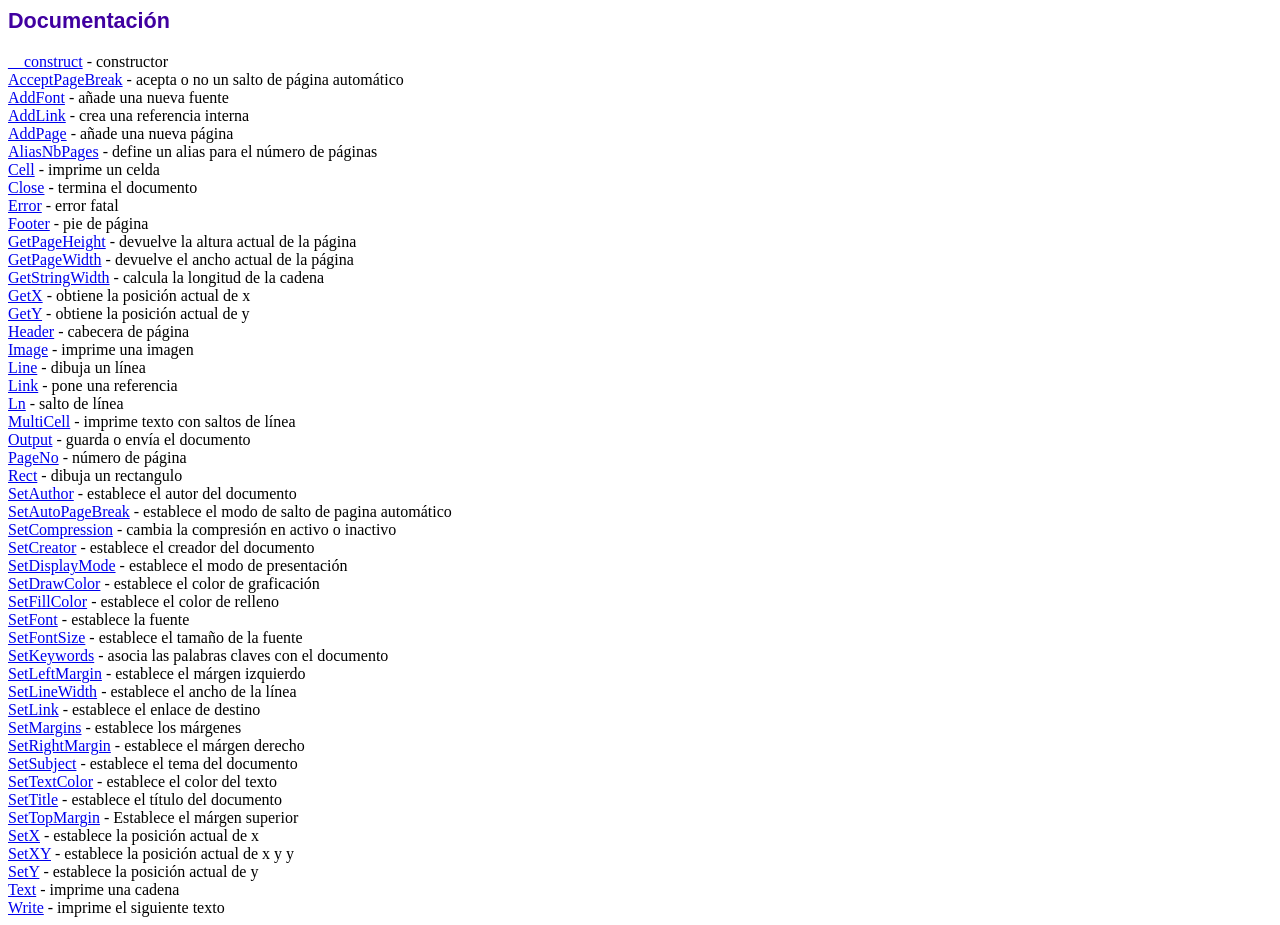
<file: FPDF/doc/index.htm>
<!DOCTYPE html PUBLIC "-//W3C//DTD HTML 4.01 Transitional//EN">
<html>
<head>
<meta http-equiv="Content-Type" content="text/html; charset=UTF-8">
<title>Documentación</title>
<link type="text/css" rel="stylesheet" href="../fpdf.css">
</head>
<body>
<h1>Documentación</h1>
<a href="__construct.htm">__construct</a> - constructor<br>
<a href="acceptpagebreak.htm">AcceptPageBreak</a> - acepta o no un salto de página automático<br>
<a href="addfont.htm">AddFont</a> - añade una nueva fuente<br>
<a href="addlink.htm">AddLink</a> - crea una referencia interna<br>
<a href="addpage.htm">AddPage</a> - añade una nueva página<br>
<a href="aliasnbpages.htm">AliasNbPages</a> - define un alias para el número de páginas<br>
<a href="cell.htm">Cell</a> - imprime un celda<br>
<a href="close.htm">Close</a> - termina el documento<br>
<a href="error.htm">Error</a> - error fatal<br>
<a href="footer.htm">Footer</a> - pie de página<br>
<a href="getpageheight.htm">GetPageHeight</a> - devuelve la altura actual de la página<br>
<a href="getpagewidth.htm">GetPageWidth</a> - devuelve el ancho actual de la página<br>
<a href="getstringwidth.htm">GetStringWidth</a> - calcula la longitud de la cadena<br>
<a href="getx.htm">GetX</a> - obtiene la posición actual de x<br>
<a href="gety.htm">GetY</a> - obtiene la posición actual de y<br>
<a href="header.htm">Header</a> - cabecera de página<br>
<a href="image.htm">Image</a> - imprime una imagen<br>
<a href="line.htm">Line</a> - dibuja un línea<br>
<a href="link.htm">Link</a> - pone una referencia<br>
<a href="ln.htm">Ln</a> - salto de línea<br>
<a href="multicell.htm">MultiCell</a> - imprime texto con saltos de línea<br>
<a href="output.htm">Output</a> - guarda o envía el documento<br>
<a href="pageno.htm">PageNo</a> - número de página<br>
<a href="rect.htm">Rect</a> - dibuja un rectangulo<br>
<a href="setauthor.htm">SetAuthor</a> - establece el autor del documento<br>
<a href="setautopagebreak.htm">SetAutoPageBreak</a> - establece el modo de salto de pagina automático<br>
<a href="setcompression.htm">SetCompression</a> - cambia la compresión en activo o inactivo<br>
<a href="setcreator.htm">SetCreator</a> - establece el creador del documento<br>
<a href="setdisplaymode.htm">SetDisplayMode</a> - establece el modo de presentación<br>
<a href="setdrawcolor.htm">SetDrawColor</a> - establece el color de graficación<br>
<a href="setfillcolor.htm">SetFillColor</a> - establece el color de relleno<br>
<a href="setfont.htm">SetFont</a> - establece la fuente<br>
<a href="setfontsize.htm">SetFontSize</a> - establece el tamaño de la fuente<br>
<a href="setkeywords.htm">SetKeywords</a> - asocia las palabras claves con el documento<br>
<a href="setleftmargin.htm">SetLeftMargin</a> - establece el márgen izquierdo<br>
<a href="setlinewidth.htm">SetLineWidth</a> - establece el ancho de la línea<br>
<a href="setlink.htm">SetLink</a> - establece el enlace de destino<br>
<a href="setmargins.htm">SetMargins</a> - establece los márgenes<br>
<a href="setrightmargin.htm">SetRightMargin</a> - establece el márgen derecho<br>
<a href="setsubject.htm">SetSubject</a> - establece el tema del documento<br>
<a href="settextcolor.htm">SetTextColor</a> - establece el color del texto<br>
<a href="settitle.htm">SetTitle</a> - establece el título del documento<br>
<a href="settopmargin.htm">SetTopMargin</a> - Establece el márgen superior<br>
<a href="setx.htm">SetX</a> - establece la posición actual de x<br>
<a href="setxy.htm">SetXY</a> - establece la posición actual de x y y<br>
<a href="sety.htm">SetY</a> - establece la posición actual de y<br>
<a href="text.htm">Text</a> - imprime una cadena<br>
<a href="write.htm">Write</a> - imprime el siguiente texto<br>
</body>
</html>
</file>
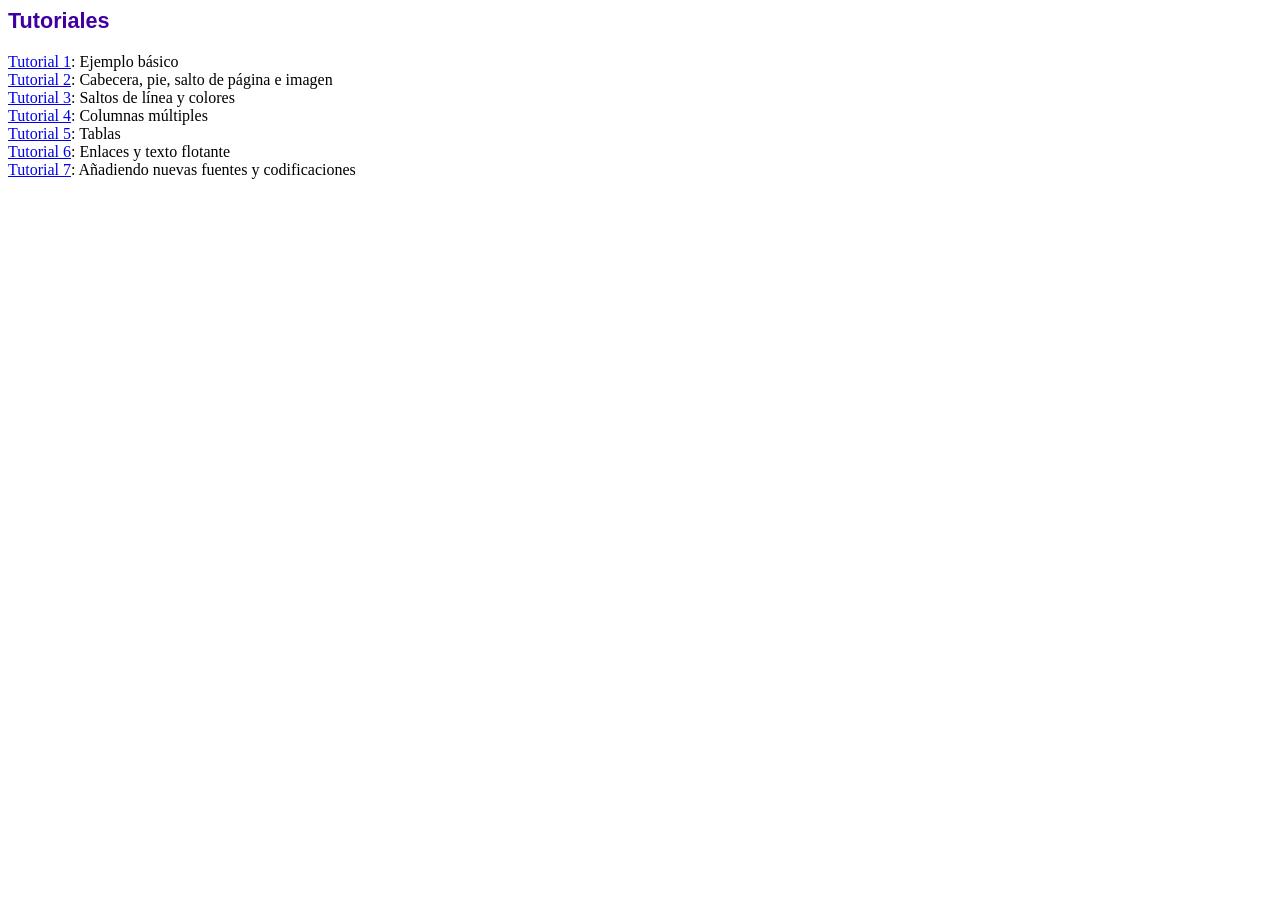
<file: FPDF/tutorial/index.htm>
<!DOCTYPE html PUBLIC "-//W3C//DTD HTML 4.01 Transitional//EN">
<html>
<head>
<meta http-equiv="Content-Type" content="text/html; charset=UTF-8">
<title>Tutoriales</title>
<link type="text/css" rel="stylesheet" href="../fpdf.css">
</head>
<body>
<h1>Tutoriales</h1>
<ul style="list-style-type:none; margin-left:0; padding-left:0">
<li><a href="tuto1.htm">Tutorial 1</a>: Ejemplo básico</li>
<li><a href="tuto2.htm">Tutorial 2</a>: Cabecera, pie, salto de página e imagen</li>
<li><a href="tuto3.htm">Tutorial 3</a>: Saltos de línea y colores</li>
<li><a href="tuto4.htm">Tutorial 4</a>: Columnas múltiples</li>
<li><a href="tuto5.htm">Tutorial 5</a>: Tablas</li>
<li><a href="tuto6.htm">Tutorial 6</a>: Enlaces y texto flotante</li>
<li><a href="tuto7.htm">Tutorial 7</a>: Añadiendo nuevas fuentes y codificaciones</li>
</ul>
</body>
</html>
</file>
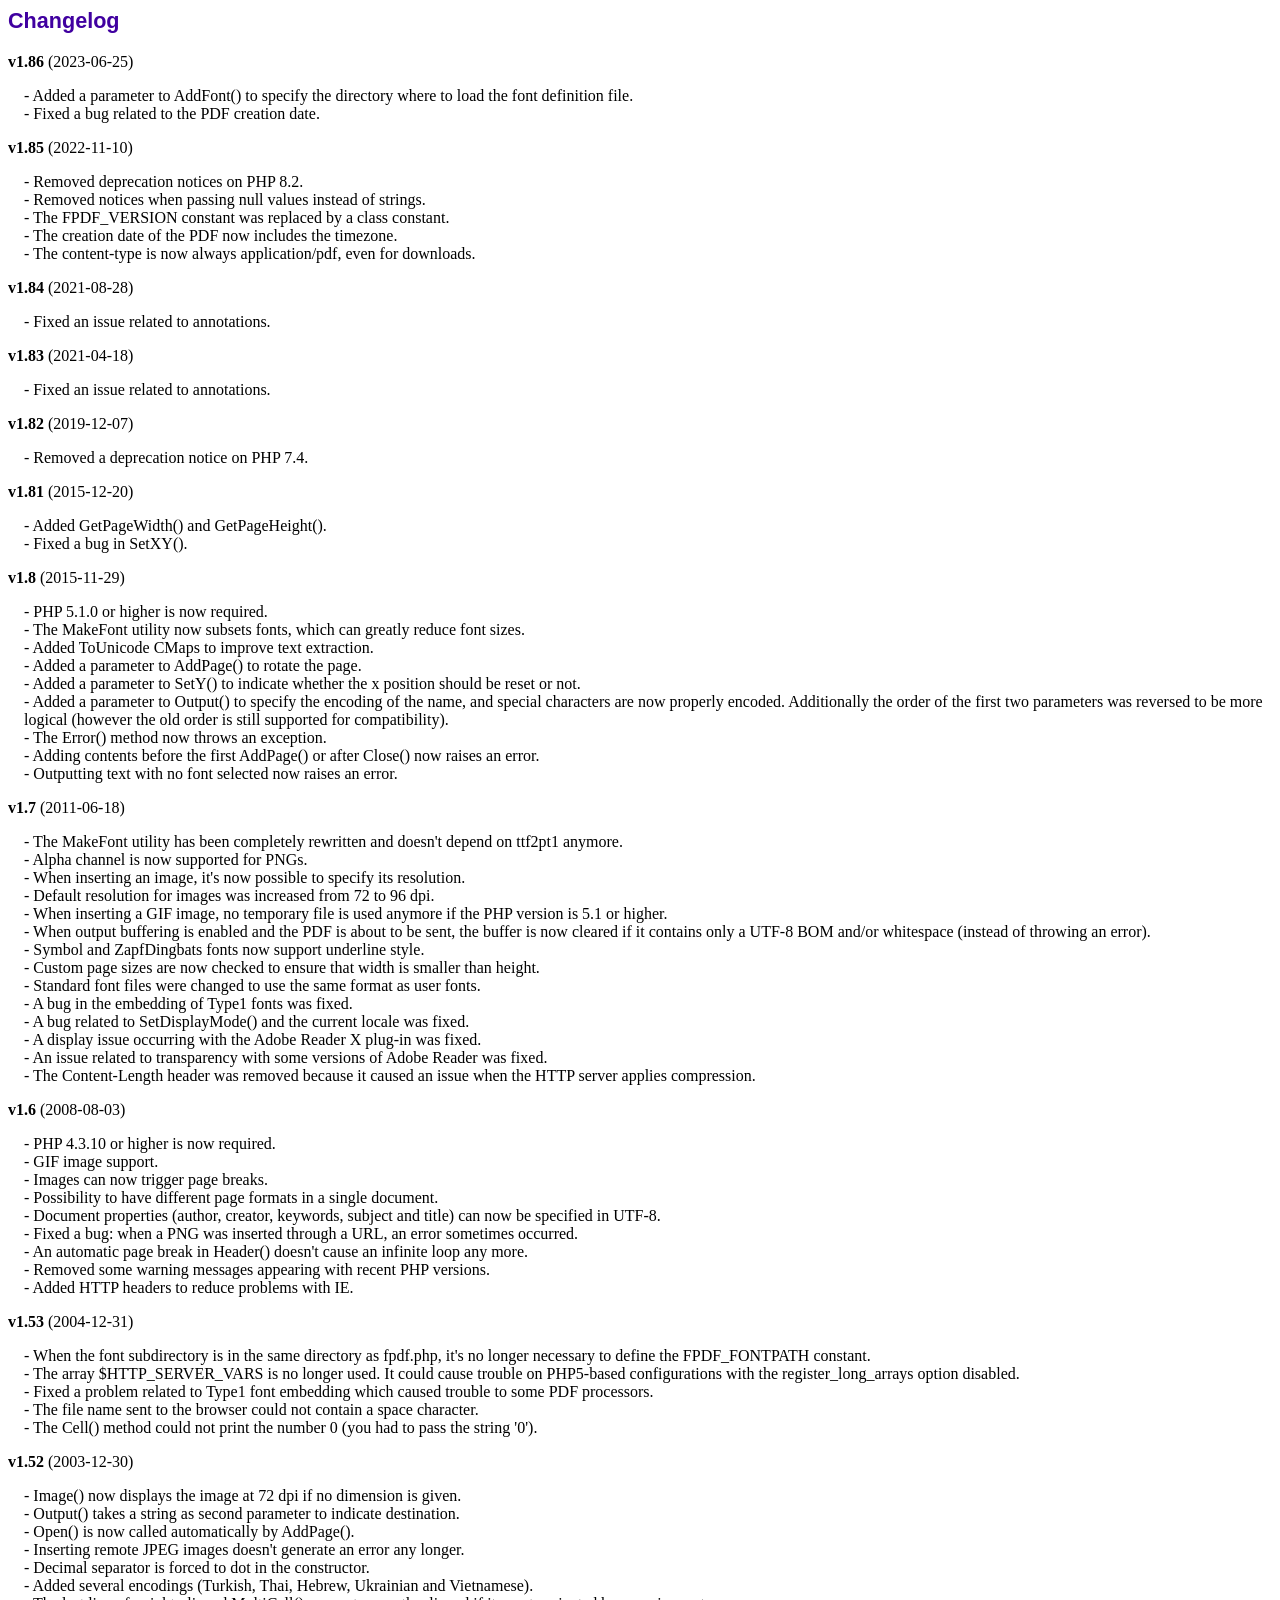
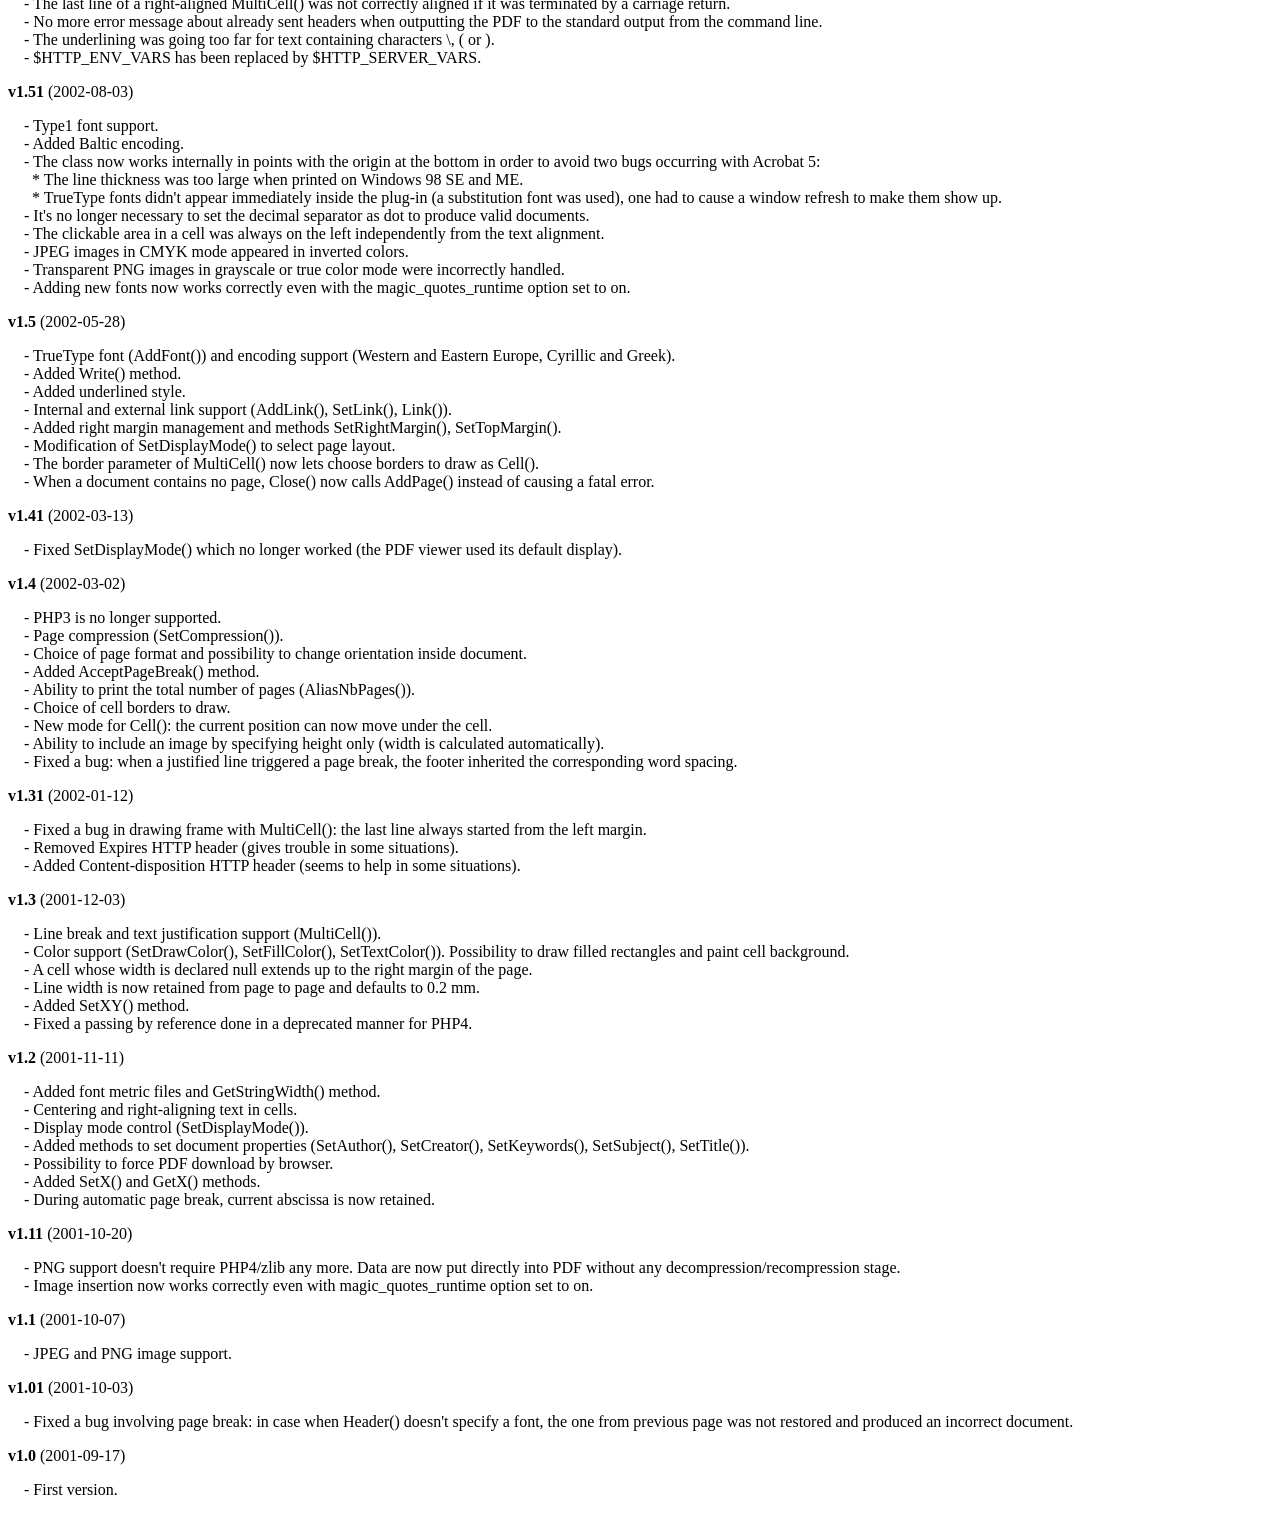
<file: FPDF/changelog.htm>
<!DOCTYPE html PUBLIC "-//W3C//DTD HTML 4.01 Transitional//EN">
<html>
<head>
<meta http-equiv="Content-Type" content="text/html; charset=UTF-8">
<title>Changelog</title>
<link type="text/css" rel="stylesheet" href="fpdf.css">
<style type="text/css">
dd {margin:1em 0 1em 1em}
</style>
</head>
<body>
<h1>Changelog</h1>
<dl>
<dt><strong>v1.86</strong> (2023-06-25)</dt>
<dd>
- Added a parameter to AddFont() to specify the directory where to load the font definition file.<br>
- Fixed a bug related to the PDF creation date.<br>
</dd>
<dt><strong>v1.85</strong> (2022-11-10)</dt>
<dd>
- Removed deprecation notices on PHP 8.2.<br>
- Removed notices when passing null values instead of strings.<br>
- The FPDF_VERSION constant was replaced by a class constant.<br>
- The creation date of the PDF now includes the timezone.<br>
- The content-type is now always application/pdf, even for downloads.<br>
</dd>
<dt><strong>v1.84</strong> (2021-08-28)</dt>
<dd>
- Fixed an issue related to annotations.<br>
</dd>
<dt><strong>v1.83</strong> (2021-04-18)</dt>
<dd>
- Fixed an issue related to annotations.<br>
</dd>
<dt><strong>v1.82</strong> (2019-12-07)</dt>
<dd>
- Removed a deprecation notice on PHP 7.4.<br>
</dd>
<dt><strong>v1.81</strong> (2015-12-20)</dt>
<dd>
- Added GetPageWidth() and GetPageHeight().<br>
- Fixed a bug in SetXY().<br>
</dd>
<dt><strong>v1.8</strong> (2015-11-29)</dt>
<dd>
- PHP 5.1.0 or higher is now required.<br>
- The MakeFont utility now subsets fonts, which can greatly reduce font sizes.<br>
- Added ToUnicode CMaps to improve text extraction.<br>
- Added a parameter to AddPage() to rotate the page.<br>
- Added a parameter to SetY() to indicate whether the x position should be reset or not.<br>
- Added a parameter to Output() to specify the encoding of the name, and special characters are now properly encoded. Additionally the order of the first two parameters was reversed to be more logical (however the old order is still supported for compatibility).<br>
- The Error() method now throws an exception.<br>
- Adding contents before the first AddPage() or after Close() now raises an error.<br>
- Outputting text with no font selected now raises an error.<br>
</dd>
<dt><strong>v1.7</strong> (2011-06-18)</dt>
<dd>
- The MakeFont utility has been completely rewritten and doesn't depend on ttf2pt1 anymore.<br>
- Alpha channel is now supported for PNGs.<br>
- When inserting an image, it's now possible to specify its resolution.<br>
- Default resolution for images was increased from 72 to 96 dpi.<br>
- When inserting a GIF image, no temporary file is used anymore if the PHP version is 5.1 or higher.<br>
- When output buffering is enabled and the PDF is about to be sent, the buffer is now cleared if it contains only a UTF-8 BOM and/or whitespace (instead of throwing an error).<br>
- Symbol and ZapfDingbats fonts now support underline style.<br>
- Custom page sizes are now checked to ensure that width is smaller than height.<br>
- Standard font files were changed to use the same format as user fonts.<br>
- A bug in the embedding of Type1 fonts was fixed.<br>
- A bug related to SetDisplayMode() and the current locale was fixed.<br>
- A display issue occurring with the Adobe Reader X plug-in was fixed.<br>
- An issue related to transparency with some versions of Adobe Reader was fixed.<br>
- The Content-Length header was removed because it caused an issue when the HTTP server applies compression.<br>
</dd>
<dt><strong>v1.6</strong> (2008-08-03)</dt>
<dd>
- PHP 4.3.10 or higher is now required.<br>
- GIF image support.<br>
- Images can now trigger page breaks.<br>
- Possibility to have different page formats in a single document.<br>
- Document properties (author, creator, keywords, subject and title) can now be specified in UTF-8.<br>
- Fixed a bug: when a PNG was inserted through a URL, an error sometimes occurred.<br>
- An automatic page break in Header() doesn't cause an infinite loop any more.<br>
- Removed some warning messages appearing with recent PHP versions.<br>
- Added HTTP headers to reduce problems with IE.<br>
</dd>
<dt><strong>v1.53</strong> (2004-12-31)</dt>
<dd>
- When the font subdirectory is in the same directory as fpdf.php, it's no longer necessary to define the FPDF_FONTPATH constant.<br>
- The array $HTTP_SERVER_VARS is no longer used. It could cause trouble on PHP5-based configurations with the register_long_arrays option disabled.<br>
- Fixed a problem related to Type1 font embedding which caused trouble to some PDF processors.<br>
- The file name sent to the browser could not contain a space character.<br>
- The Cell() method could not print the number 0 (you had to pass the string '0').<br>
</dd>
<dt><strong>v1.52</strong> (2003-12-30)</dt>
<dd>
- Image() now displays the image at 72 dpi if no dimension is given.<br>
- Output() takes a string as second parameter to indicate destination.<br>
- Open() is now called automatically by AddPage().<br>
- Inserting remote JPEG images doesn't generate an error any longer.<br>
- Decimal separator is forced to dot in the constructor.<br>
- Added several encodings (Turkish, Thai, Hebrew, Ukrainian and Vietnamese).<br>
- The last line of a right-aligned MultiCell() was not correctly aligned if it was terminated by a carriage return.<br>
- No more error message about already sent headers when outputting the PDF to the standard output from the command line.<br>
- The underlining was going too far for text containing characters \, ( or ).<br>
- $HTTP_ENV_VARS has been replaced by $HTTP_SERVER_VARS.<br>
</dd>
<dt><strong>v1.51</strong> (2002-08-03)</dt>
<dd>
- Type1 font support.<br>
- Added Baltic encoding.<br>
- The class now works internally in points with the origin at the bottom in order to avoid two bugs occurring with Acrobat 5:<br>&nbsp;&nbsp;* The line thickness was too large when printed on Windows 98 SE and ME.<br>&nbsp;&nbsp;* TrueType fonts didn't appear immediately inside the plug-in (a substitution font was used), one had to cause a window refresh to make them show up.<br>
- It's no longer necessary to set the decimal separator as dot to produce valid documents.<br>
- The clickable area in a cell was always on the left independently from the text alignment.<br>
- JPEG images in CMYK mode appeared in inverted colors.<br>
- Transparent PNG images in grayscale or true color mode were incorrectly handled.<br>
- Adding new fonts now works correctly even with the magic_quotes_runtime option set to on.<br>
</dd>
<dt><strong>v1.5</strong> (2002-05-28)</dt>
<dd>
- TrueType font (AddFont()) and encoding support (Western and Eastern Europe, Cyrillic and Greek).<br>
- Added Write() method.<br>
- Added underlined style.<br>
- Internal and external link support (AddLink(), SetLink(), Link()).<br>
- Added right margin management and methods SetRightMargin(), SetTopMargin().<br>
- Modification of SetDisplayMode() to select page layout.<br>
- The border parameter of MultiCell() now lets choose borders to draw as Cell().<br>
- When a document contains no page, Close() now calls AddPage() instead of causing a fatal error.<br>
</dd>
<dt><strong>v1.41</strong> (2002-03-13)</dt>
<dd>
- Fixed SetDisplayMode() which no longer worked (the PDF viewer used its default display).<br>
</dd>
<dt><strong>v1.4</strong> (2002-03-02)</dt>
<dd>
- PHP3 is no longer supported.<br>
- Page compression (SetCompression()).<br>
- Choice of page format and possibility to change orientation inside document.<br>
- Added AcceptPageBreak() method.<br>
- Ability to print the total number of pages (AliasNbPages()).<br>
- Choice of cell borders to draw.<br>
- New mode for Cell(): the current position can now move under the cell.<br>
- Ability to include an image by specifying height only (width is calculated automatically).<br>
- Fixed a bug: when a justified line triggered a page break, the footer inherited the corresponding word spacing.<br>
</dd>
<dt><strong>v1.31</strong> (2002-01-12)</dt>
<dd>
- Fixed a bug in drawing frame with MultiCell(): the last line always started from the left margin.<br>
- Removed Expires HTTP header (gives trouble in some situations).<br>
- Added Content-disposition HTTP header (seems to help in some situations).<br>
</dd>
<dt><strong>v1.3</strong> (2001-12-03)</dt>
<dd>
- Line break and text justification support (MultiCell()).<br>
- Color support (SetDrawColor(), SetFillColor(), SetTextColor()). Possibility to draw filled rectangles and paint cell background.<br>
- A cell whose width is declared null extends up to the right margin of the page.<br>
- Line width is now retained from page to page and defaults to 0.2 mm.<br>
- Added SetXY() method.<br>
- Fixed a passing by reference done in a deprecated manner for PHP4.<br>
</dd>
<dt><strong>v1.2</strong> (2001-11-11)</dt>
<dd>
- Added font metric files and GetStringWidth() method.<br>
- Centering and right-aligning text in cells.<br>
- Display mode control (SetDisplayMode()).<br>
- Added methods to set document properties (SetAuthor(), SetCreator(), SetKeywords(), SetSubject(), SetTitle()).<br>
- Possibility to force PDF download by browser.<br>
- Added SetX() and GetX() methods.<br>
- During automatic page break, current abscissa is now retained.<br>
</dd>
<dt><strong>v1.11</strong> (2001-10-20)</dt>
<dd>
- PNG support doesn't require PHP4/zlib any more. Data are now put directly into PDF without any decompression/recompression stage.<br>
- Image insertion now works correctly even with magic_quotes_runtime option set to on.<br>
</dd>
<dt><strong>v1.1</strong> (2001-10-07)</dt>
<dd>
- JPEG and PNG image support.<br>
</dd>
<dt><strong>v1.01</strong> (2001-10-03)</dt>
<dd>
- Fixed a bug involving page break: in case when Header() doesn't specify a font, the one from previous page was not restored and produced an incorrect document.<br>
</dd>
<dt><strong>v1.0</strong> (2001-09-17)</dt>
<dd>
- First version.<br>
</dd>
</dl>
</body>
</html>
</file>
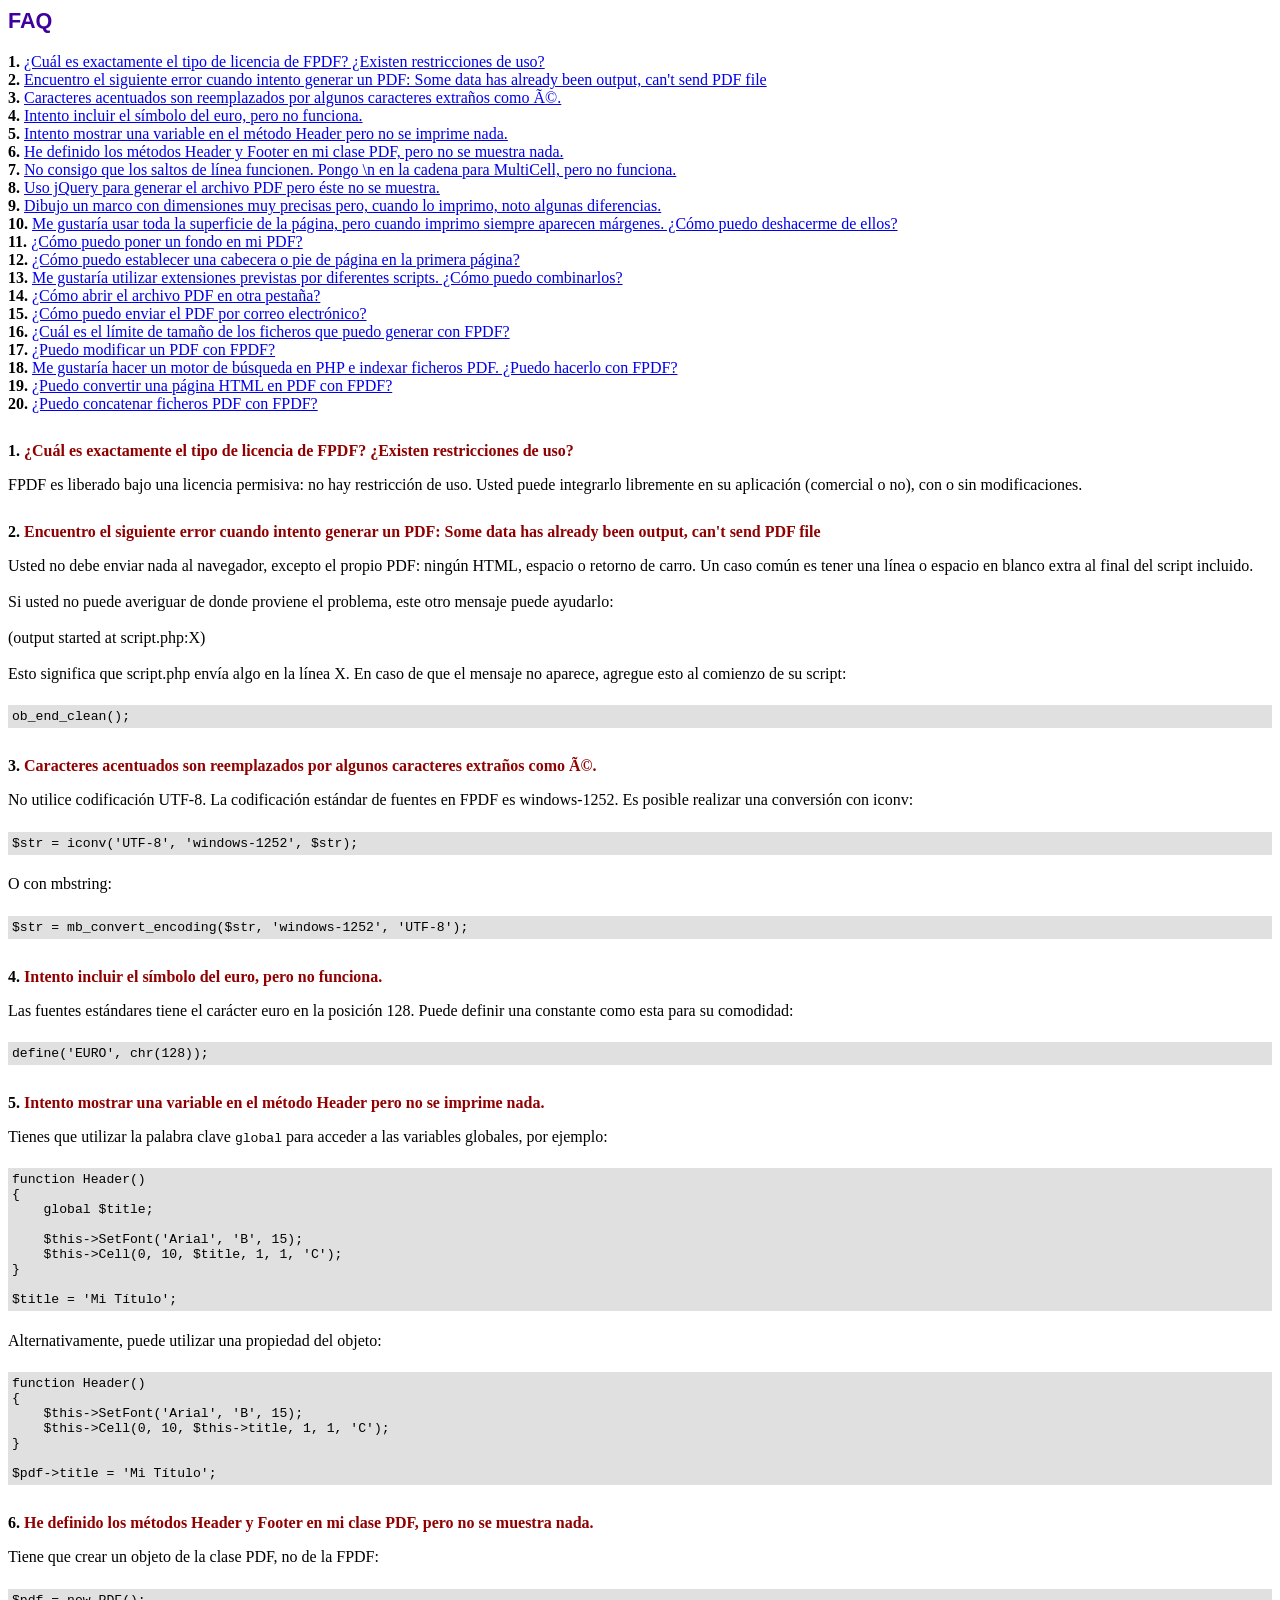
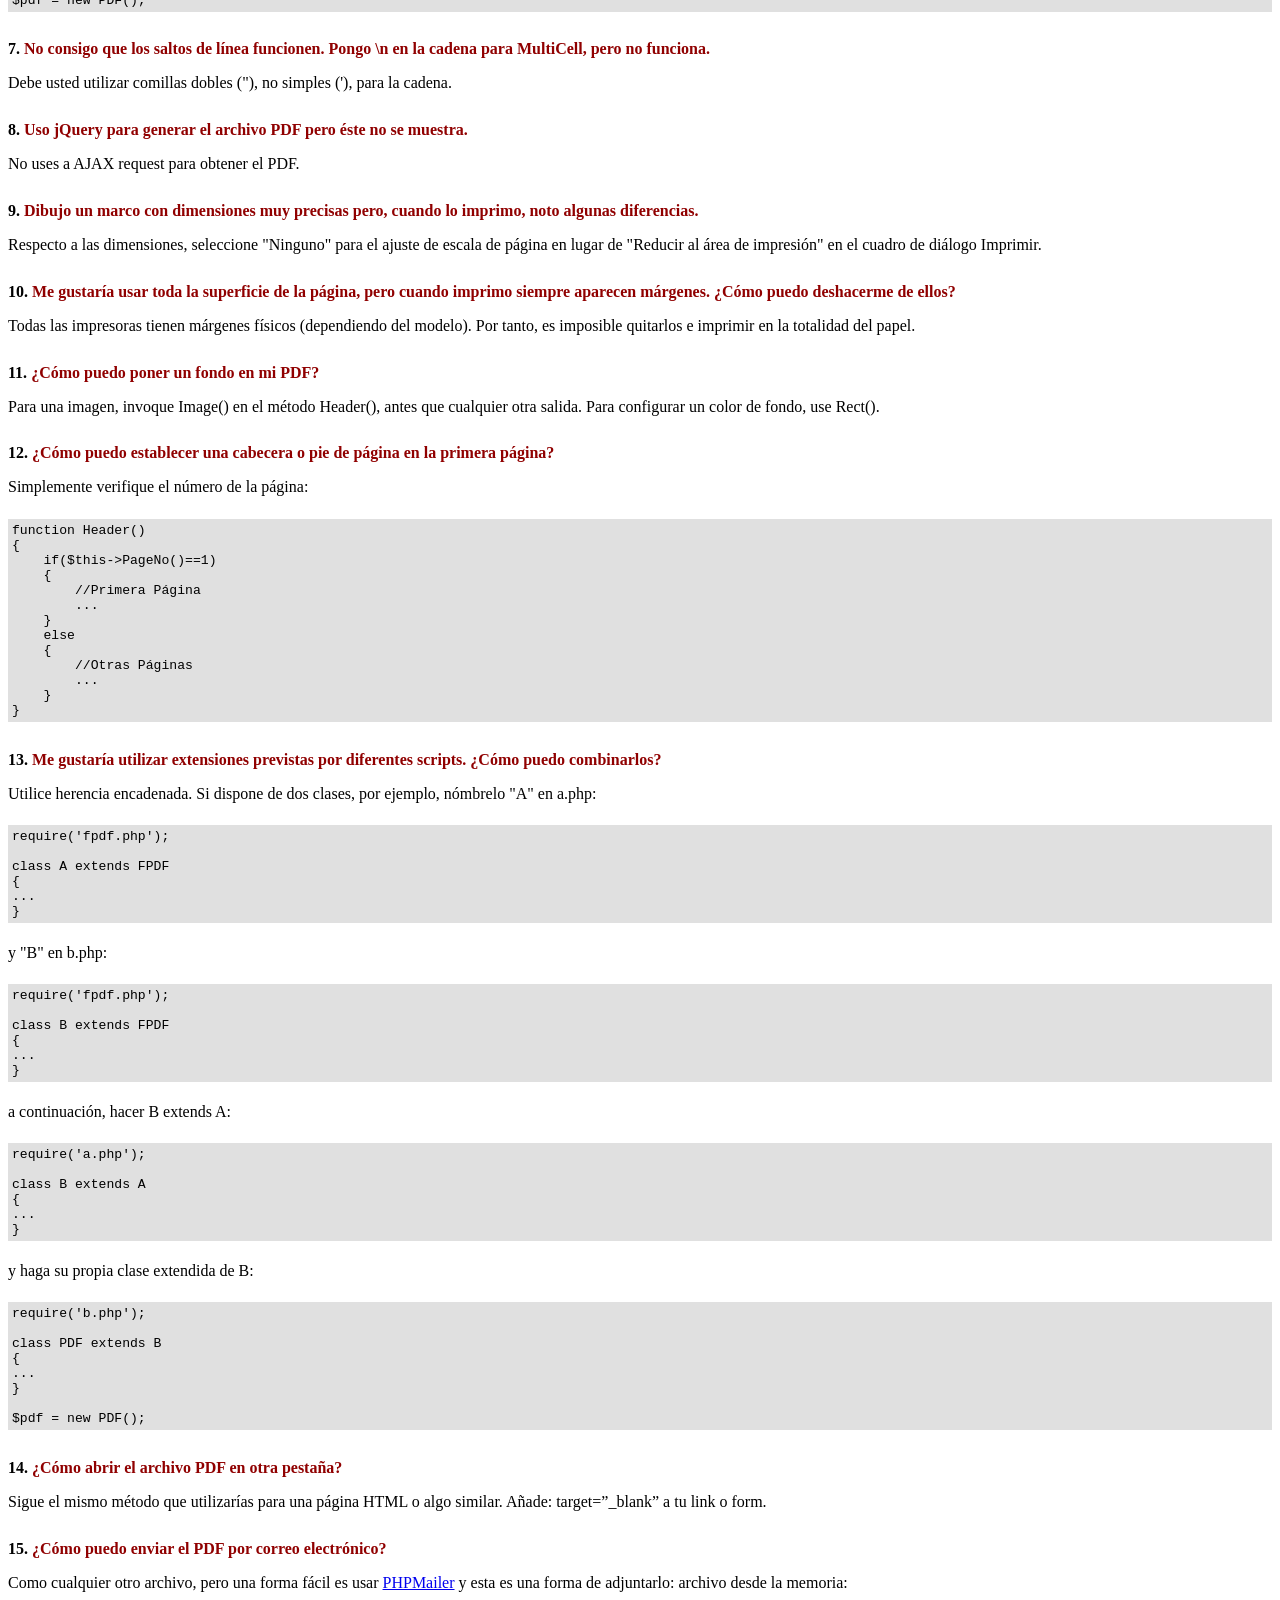
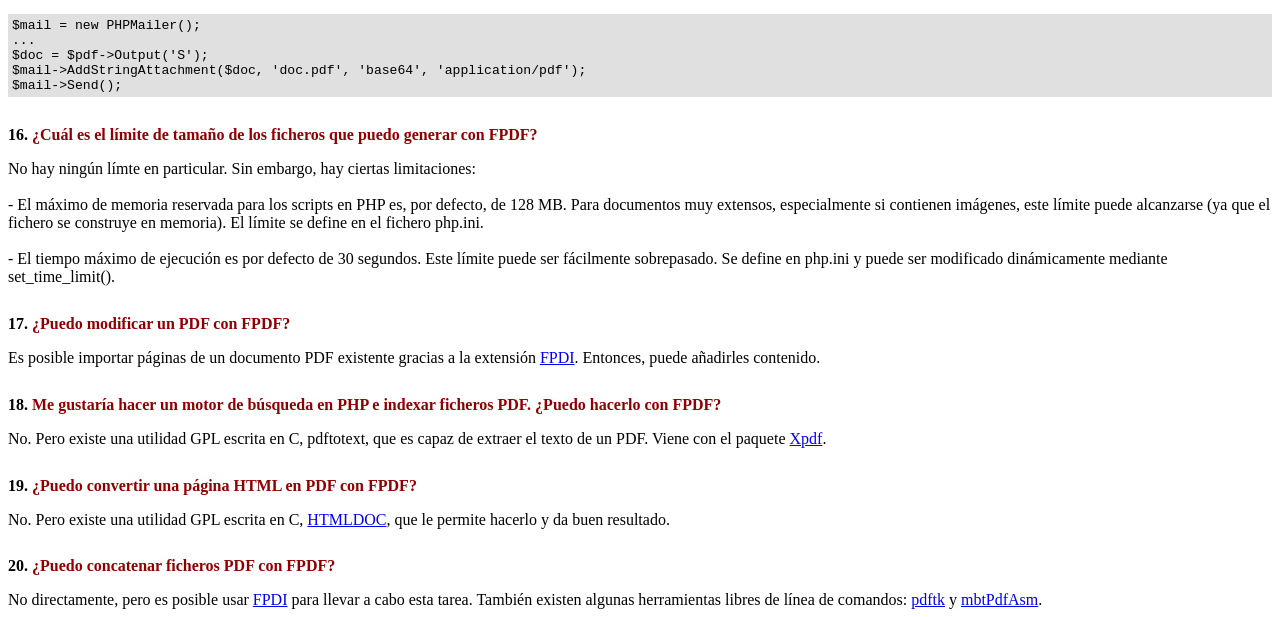
<file: FPDF/FAQ.htm>
<!DOCTYPE html PUBLIC "-//W3C//DTD HTML 4.01 Transitional//EN">
<html>
<head>
<meta http-equiv="Content-Type" content="text/html; charset=UTF-8">
<title>FAQ</title>
<link type="text/css" rel="stylesheet" href="fpdf.css">
<style type="text/css">
ul {list-style-type:none; margin:0; padding:0}
ul#answers li {margin-top:1.8em}
.question {font-weight:bold; color:#900000}
</style>
</head>
<body>
<h1>FAQ</h1>
<ul>
<li><b>1.</b> <a href='#q1'>¿Cuál es exactamente el tipo de licencia de FPDF? ¿Existen restricciones de uso?</a></li>
<li><b>2.</b> <a href='#q2'>Encuentro el siguiente error cuando intento generar un PDF: Some data has already been output, can't send PDF file</a></li>
<li><b>3.</b> <a href='#q3'>Caracteres acentuados son reemplazados por algunos caracteres extraños como Ã©.</a></li>
<li><b>4.</b> <a href='#q4'>Intento incluir el símbolo del euro, pero no funciona.</a></li>
<li><b>5.</b> <a href='#q5'>Intento mostrar una variable en el método Header pero no se imprime nada.</a></li>
<li><b>6.</b> <a href='#q6'>He definido los métodos Header y Footer en mi clase PDF, pero no se muestra nada.</a></li>
<li><b>7.</b> <a href='#q7'>No consigo que los saltos de línea funcionen. Pongo \n en la cadena para MultiCell, pero no funciona.</a></li>
<li><b>8.</b> <a href='#q8'>Uso jQuery para generar el archivo PDF pero éste no se muestra.</a></li>
<li><b>9.</b> <a href='#q9'>Dibujo un marco con dimensiones muy precisas pero, cuando lo imprimo, noto algunas diferencias.</a></li>
<li><b>10.</b> <a href='#q10'>Me gustaría usar toda la superficie de la página, pero cuando imprimo siempre aparecen márgenes. ¿Cómo puedo deshacerme de ellos?</a></li>
<li><b>11.</b> <a href='#q11'>¿Cómo puedo poner un fondo en mi PDF?</a></li>
<li><b>12.</b> <a href='#q12'>¿Cómo puedo establecer una cabecera o pie de página en la primera página?</a></li>
<li><b>13.</b> <a href='#q13'>Me gustaría utilizar extensiones previstas por diferentes scripts. ¿Cómo puedo combinarlos?</a></li>
<li><b>14.</b> <a href='#q14'>¿Cómo abrir el archivo PDF en otra pestaña?</a></li>
<li><b>15.</b> <a href='#q15'>¿Cómo puedo enviar el PDF por correo electrónico?</a></li>
<li><b>16.</b> <a href='#q16'>¿Cuál es el límite de tamaño de los ficheros que puedo generar con FPDF?</a></li>
<li><b>17.</b> <a href='#q17'>¿Puedo modificar un PDF con FPDF?</a></li>
<li><b>18.</b> <a href='#q18'>Me gustaría hacer un motor de búsqueda en PHP e indexar ficheros PDF. ¿Puedo hacerlo con FPDF?</a></li>
<li><b>19.</b> <a href='#q19'>¿Puedo convertir una página HTML en PDF con FPDF?</a></li>
<li><b>20.</b> <a href='#q20'>¿Puedo concatenar ficheros PDF con FPDF?</a></li>
</ul>

<ul id='answers'>
<li id='q1'>
<p><b>1.</b> <span class='question'>¿Cuál es exactamente el tipo de licencia de FPDF? ¿Existen restricciones de uso?</span></p>
FPDF es liberado bajo una licencia permisiva: no hay restricción de uso. Usted puede integrarlo
libremente en su aplicación (comercial o no), con o sin modificaciones.
</li>

<li id='q2'>
<p><b>2.</b> <span class='question'>Encuentro el siguiente error cuando intento generar un PDF: Some data has already been output, can't send PDF file</span></p>
Usted no debe enviar nada al navegador, excepto el propio PDF: ningún HTML, espacio o retorno de carro. Un caso común
es tener una línea o espacio en blanco extra al final del script incluido.<br>
<br>
Si usted no puede averiguar de donde proviene el problema, este otro mensaje puede ayudarlo:<br>
<br>
(output started at script.php:X)<br>
<br>
Esto significa que script.php envía algo en la línea X. En caso de que el mensaje no aparece, agregue esto al
comienzo de su script:
<div class="doc-source">
<pre><code>ob_end_clean();</code></pre>
</div>
</li>

<li id='q3'>
<p><b>3.</b> <span class='question'>Caracteres acentuados son reemplazados por algunos caracteres extraños como Ã©.</span></p>
No utilice codificación UTF-8. La codificación estándar de fuentes en FPDF es windows-1252.
Es posible realizar una conversión con iconv:
<div class="doc-source">
<pre><code>$str = iconv('UTF-8', 'windows-1252', $str);</code></pre>
</div>
O con mbstring:
<div class="doc-source">
<pre><code>$str = mb_convert_encoding($str, 'windows-1252', 'UTF-8');</code></pre>
</div>
</li>

<li id='q4'>
<p><b>4.</b> <span class='question'>Intento incluir el símbolo del euro, pero no funciona.</span></p>
Las fuentes estándares tiene el carácter euro en la posición 128. Puede definir una constante
como esta para su comodidad:
<div class="doc-source">
<pre><code>define('EURO', chr(128));</code></pre>
</div>
</li>

<li id='q5'>
<p><b>5.</b> <span class='question'>Intento mostrar una variable en el método Header pero no se imprime nada.</span></p>
Tienes que utilizar la palabra clave <code>global</code> para acceder a las variables globales, por ejemplo:
<div class="doc-source">
<pre><code>function Header()
{
    global $title;

    $this-&gt;SetFont('Arial', 'B', 15);
    $this-&gt;Cell(0, 10, $title, 1, 1, 'C');
}

$title = 'Mi Título';</code></pre>
</div>
Alternativamente, puede utilizar una propiedad del objeto:
<div class="doc-source">
<pre><code>function Header()
{
    $this-&gt;SetFont('Arial', 'B', 15);
    $this-&gt;Cell(0, 10, $this-&gt;title, 1, 1, 'C');
}

$pdf-&gt;title = 'Mi Título';</code></pre>
</div>
</li>

<li id='q6'>
<p><b>6.</b> <span class='question'>He definido los métodos Header y Footer en mi clase PDF, pero no se muestra nada.</span></p>
Tiene que crear un objeto de la clase PDF, no de la FPDF:
<div class="doc-source">
<pre><code>$pdf = new PDF();</code></pre>
</div>
</li>

<li id='q7'>
<p><b>7.</b> <span class='question'>No consigo que los saltos de línea funcionen. Pongo \n en la cadena para MultiCell, pero no funciona.</span></p>
Debe usted utilizar comillas dobles ("), no simples ('), para la cadena.
</li>

<li id='q8'>
<p><b>8.</b> <span class='question'>Uso jQuery para generar el archivo PDF pero éste no se muestra.</span></p>
No uses a AJAX request para obtener el PDF.
</li>

<li id='q9'>
<p><b>9.</b> <span class='question'>Dibujo un marco con dimensiones muy precisas pero, cuando lo imprimo, noto algunas diferencias.</span></p>
Respecto a las dimensiones, seleccione "Ninguno" para el ajuste de escala de página en lugar de "Reducir al área de impresión" en el cuadro de diálogo Imprimir.
</li>

<li id='q10'>
<p><b>10.</b> <span class='question'>Me gustaría usar toda la superficie de la página, pero cuando imprimo siempre aparecen márgenes. ¿Cómo puedo deshacerme de ellos?</span></p>
Todas las impresoras tienen márgenes físicos (dependiendo del modelo). Por tanto, es imposible quitarlos
e imprimir en la totalidad del papel.
</li>

<li id='q11'>
<p><b>11.</b> <span class='question'>¿Cómo puedo poner un fondo en mi PDF?</span></p>
Para una imagen, invoque Image() en el método Header(), antes que cualquier otra salida. Para configurar un color de fondo, use Rect().
</li>

<li id='q12'>
<p><b>12.</b> <span class='question'>¿Cómo puedo establecer una cabecera o pie de página en la primera página?</span></p>
Simplemente verifique el número de la página:
<div class="doc-source">
<pre><code>function Header()
{
    if($this-&gt;PageNo()==1)
    {
        //Primera Página
        ...
    }
    else
    {
        //Otras Páginas
        ...
    }
}</code></pre>
</div>
</li>

<li id='q13'>
<p><b>13.</b> <span class='question'>Me gustaría utilizar extensiones previstas por diferentes scripts. ¿Cómo puedo combinarlos?</span></p>
Utilice herencia encadenada. Si dispone de dos clases, por ejemplo, nómbrelo "A" en a.php:
<div class="doc-source">
<pre><code>require('fpdf.php');

class A extends FPDF
{
...
}</code></pre>
</div>
y "B" en b.php:
<div class="doc-source">
<pre><code>require('fpdf.php');

class B extends FPDF
{
...
}</code></pre>
</div>
a continuación, hacer B extends A:
<div class="doc-source">
<pre><code>require('a.php');

class B extends A
{
...
}</code></pre>
</div>
y haga su propia clase extendida de B:
<div class="doc-source">
<pre><code>require('b.php');

class PDF extends B
{
...
}

$pdf = new PDF();</code></pre>
</div>
</li>

<li id='q14'>
<p><b>14.</b> <span class='question'>¿Cómo abrir el archivo PDF en otra pestaña?</span></p>
Sigue el mismo método que utilizarías para una página HTML o algo similar.
Añade: target=”_blank” a tu link o form.
</li>

<li id='q15'>
<p><b>15.</b> <span class='question'>¿Cómo puedo enviar el PDF por correo electrónico?</span></p>
Como cualquier otro archivo, pero una forma fácil es usar <a href="https://github.com/PHPMailer/PHPMailer" target="_blank">PHPMailer</a>
y esta es una forma de adjuntarlo: archivo desde la memoria:
<div class="doc-source">
<pre><code>$mail = new PHPMailer();
...
$doc = $pdf-&gt;Output('S');
$mail-&gt;AddStringAttachment($doc, 'doc.pdf', 'base64', 'application/pdf');
$mail-&gt;Send();</code></pre>
</div>
</li>

<li id='q16'>
<p><b>16.</b> <span class='question'>¿Cuál es el límite de tamaño de los ficheros que puedo generar con FPDF?</span></p>
No hay ningún límte en particular. Sin embargo, hay ciertas limitaciones:
<br>
<br>
- El máximo de memoria reservada para los scripts en PHP es, por defecto, de 128 MB. Para documentos
muy extensos, especialmente si contienen imágenes, este límite puede alcanzarse (ya que el fichero
se construye en memoria). El límite se define en el fichero php.ini.
<br>
<br>
- El tiempo máximo de ejecución es por defecto de 30 segundos. Este límite puede ser fácilmente
sobrepasado. Se define en php.ini y puede ser modificado dinámicamente mediante set_time_limit().
</li>

<li id='q17'>
<p><b>17.</b> <span class='question'>¿Puedo modificar un PDF con FPDF?</span></p>
Es posible importar páginas de un documento PDF existente gracias a la extensión
<a href="https://www.setasign.com/products/fpdi/about/" target="_blank">FPDI</a>.
Entonces, puede añadirles contenido.
</li>

<li id='q18'>
<p><b>18.</b> <span class='question'>Me gustaría hacer un motor de búsqueda en PHP e indexar ficheros PDF. ¿Puedo hacerlo con FPDF?</span></p>
No. Pero existe una utilidad GPL escrita en C, pdftotext, que es capaz de extraer el texto de
un PDF. Viene con el paquete <a href="https://www.xpdfreader.com" target="_blank">Xpdf</a>.
</li>

<li id='q19'>
<p><b>19.</b> <span class='question'>¿Puedo convertir una página HTML en PDF con FPDF?</span></p>
No. Pero existe una utilidad GPL escrita en C, <a href="https://www.msweet.org/htmldoc/" target="_blank">HTMLDOC</a>,
que le permite hacerlo y da buen resultado.
</li>

<li id='q20'>
<p><b>20.</b> <span class='question'>¿Puedo concatenar ficheros PDF con FPDF?</span></p>
No directamente, pero es posible usar <a href="https://www.setasign.com/products/fpdi/demos/concatenate-fake/" target="_blank">FPDI</a>
para llevar a cabo esta tarea. También existen algunas herramientas libres de línea de comandos:
<a href="https://www.pdflabs.com/tools/pdftk-the-pdf-toolkit/" target="_blank">pdftk</a> y
<a href="http://thierry.schmit.free.fr/spip/spip.php?article15" target="_blank">mbtPdfAsm</a>.
</li>
</ul>
</body>
</html>
</file>
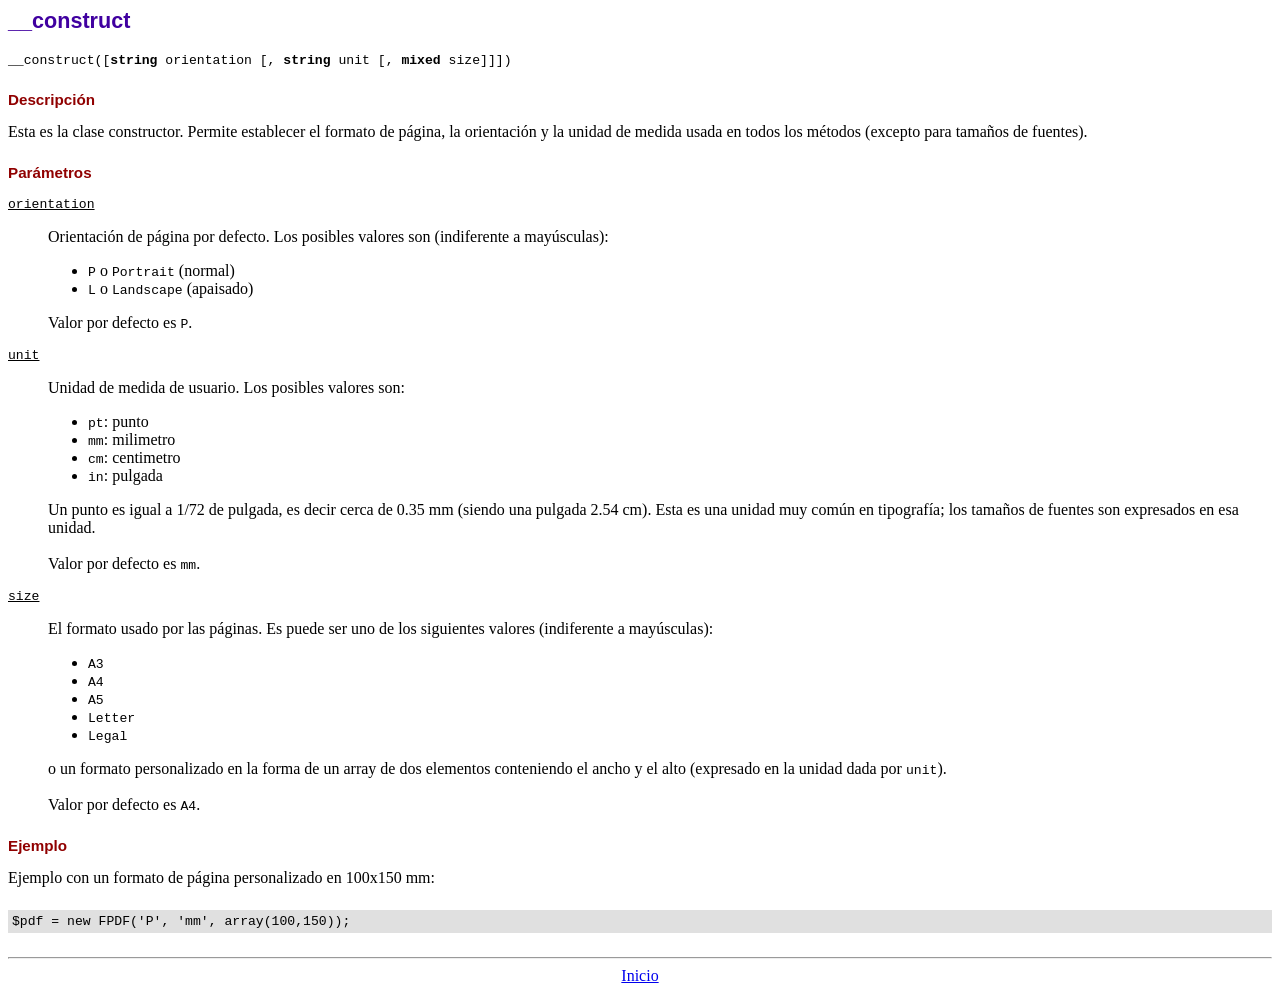
<file: FPDF/doc/__construct.htm>
<!DOCTYPE html PUBLIC "-//W3C//DTD HTML 4.01 Transitional//EN">
<html>
<head>
<meta http-equiv="Content-Type" content="text/html; charset=UTF-8">
<title>__construct</title>
<link type="text/css" rel="stylesheet" href="../fpdf.css">
</head>
<body>
<h1>__construct</h1>
<code>__construct([<b>string</b> orientation [, <b>string</b> unit [, <b>mixed</b> size]]])</code>
<h2>Descripción</h2>
Esta es la clase constructor. Permite establecer el formato de página, la orientación y la unidad de medida usada en todos los métodos (excepto para tamaños de fuentes).
<h2>Parámetros</h2>
<dl class="param">
<dt><code>orientation</code></dt>
<dd>
Orientación de página por defecto. Los posibles valores son (indiferente a mayúsculas):
<ul>
<li><code>P</code> o <code>Portrait</code> (normal)
<li><code>L</code> o <code>Landscape</code> (apaisado)
</ul>
Valor por defecto es <code>P</code>.
</dd>
<dt><code>unit</code></dt>
<dd>
Unidad de medida de usuario. Los posibles valores son:
<ul>
<li><code>pt</code>: punto
<li><code>mm</code>: milimetro
<li><code>cm</code>: centimetro
<li><code>in</code>: pulgada
</ul>
Un punto es igual a 1/72 de pulgada, es decir cerca de 0.35 mm (siendo una pulgada 2.54 cm). Esta es una unidad muy común en tipografía; los tamaños de fuentes son expresados en esa unidad.
<br>
<br>
Valor por defecto es <code>mm</code>.
</dd>
<dt><code>size</code></dt>
<dd>
El formato usado por las páginas. Es puede ser uno de los siguientes valores (indiferente a mayúsculas):
<ul>
<li><code>A3</code>
<li><code>A4</code>
<li><code>A5</code>
<li><code>Letter</code>
<li><code>Legal</code>
</ul>
o un formato personalizado en la forma de un array de dos elementos conteniendo el ancho y el alto (expresado en la unidad dada por <code>unit</code>).
<br>
<br>
Valor por defecto es <code>A4</code>.
</dd>
</dl>
<h2>Ejemplo</h2>
Ejemplo con un formato de página personalizado en 100x150 mm:
<div class="doc-source">
<pre><code>$pdf = new FPDF('P', 'mm', array(100,150));</code></pre>
</div>
<hr style="margin-top:1.5em">
<div style="text-align:center"><a href="index.htm">Inicio</a></div>
</body>
</html>
</file>
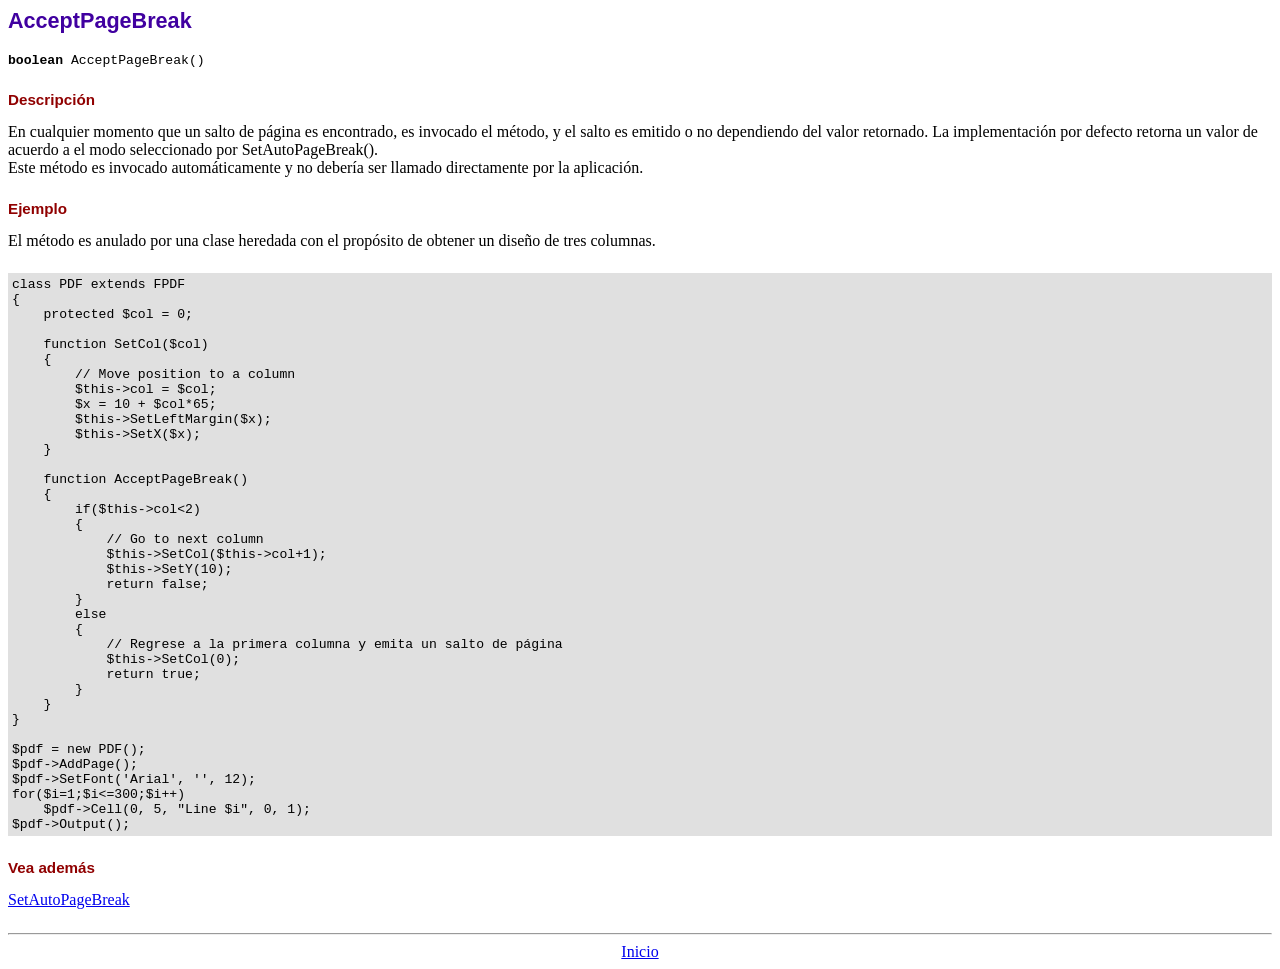
<file: FPDF/doc/acceptpagebreak.htm>
<!DOCTYPE html PUBLIC "-//W3C//DTD HTML 4.01 Transitional//EN">
<html>
<head>
<meta http-equiv="Content-Type" content="text/html; charset=UTF-8">
<title>AcceptPageBreak</title>
<link type="text/css" rel="stylesheet" href="../fpdf.css">
</head>
<body>
<h1>AcceptPageBreak</h1>
<code><b>boolean</b> AcceptPageBreak()</code>
<h2>Descripción</h2>
En cualquier momento que un salto de página es encontrado, es invocado el método, y el salto es emitido o no dependiendo
del valor retornado. La implementación por defecto retorna un valor de acuerdo a el modo seleccionado por SetAutoPageBreak().
<br>
Este método es invocado automáticamente y no debería ser llamado directamente por la aplicación.
<h2>Ejemplo</h2>
El método es anulado por una clase heredada con el propósito de obtener un diseño de tres columnas.
<div class="doc-source">
<pre><code>class PDF extends FPDF
{
    protected $col = 0;

    function SetCol($col)
    {
        // Move position to a column
        $this-&gt;col = $col;
        $x = 10 + $col*65;
        $this-&gt;SetLeftMargin($x);
        $this-&gt;SetX($x);
    }

    function AcceptPageBreak()
    {
        if($this-&gt;col&lt;2)
        {
            // Go to next column
            $this-&gt;SetCol($this-&gt;col+1);
            $this-&gt;SetY(10);
            return false;
        }
        else
        {
            // Regrese a la primera columna y emita un salto de página
            $this-&gt;SetCol(0);
            return true;
        }
    }
}

$pdf = new PDF();
$pdf-&gt;AddPage();
$pdf-&gt;SetFont('Arial', '', 12);
for($i=1;$i&lt;=300;$i++)
    $pdf-&gt;Cell(0, 5, "Line $i", 0, 1);
$pdf-&gt;Output();</code></pre>
</div>
<h2>Vea además</h2>
<a href="setautopagebreak.htm">SetAutoPageBreak</a>
<hr style="margin-top:1.5em">
<div style="text-align:center"><a href="index.htm">Inicio</a></div>
</body>
</html>
</file>
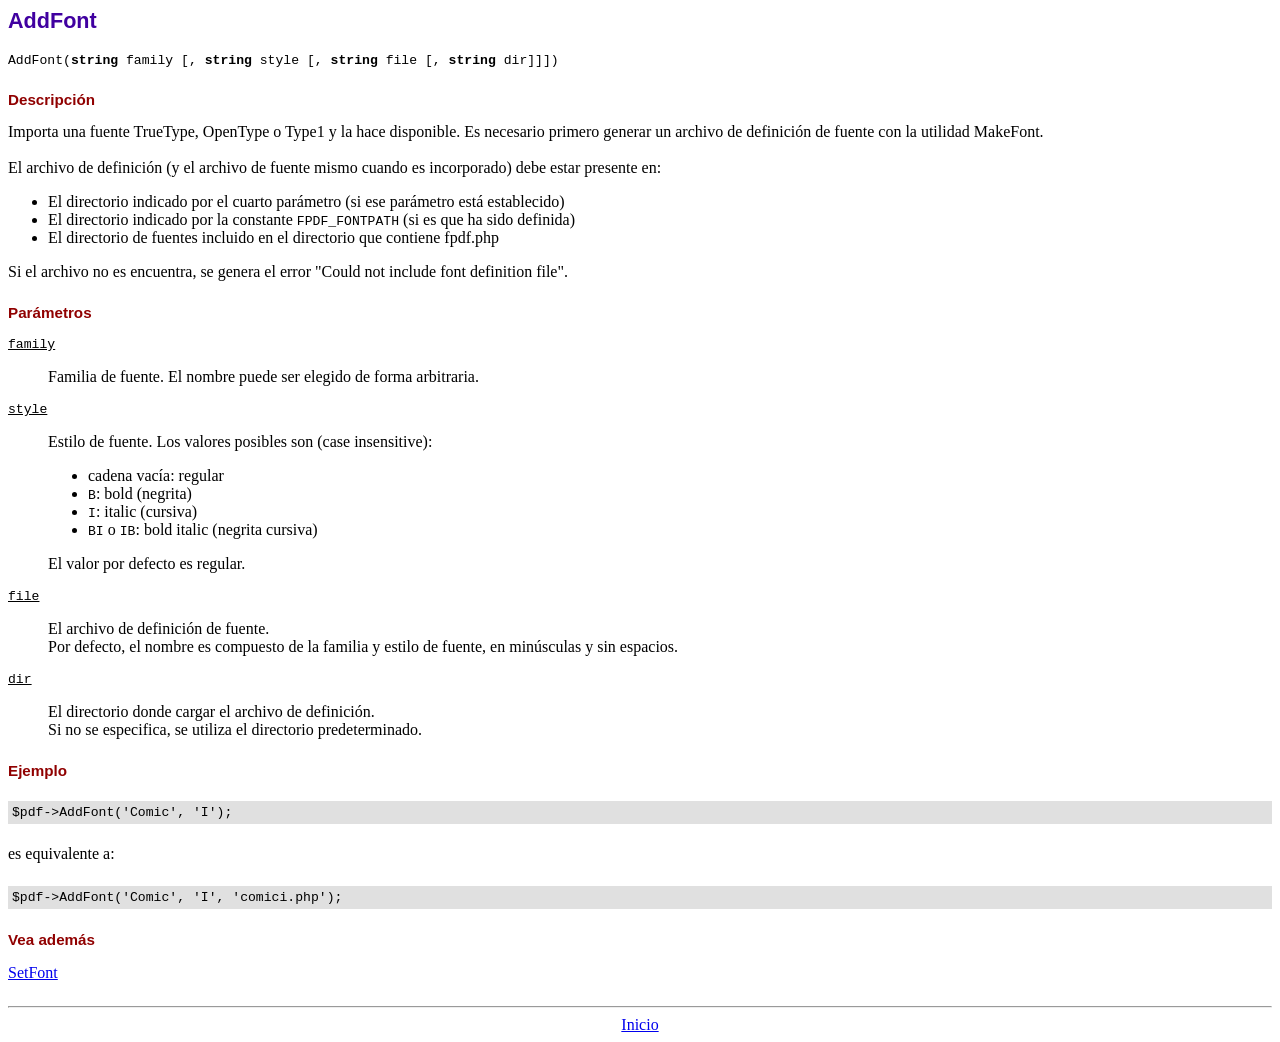
<file: FPDF/doc/addfont.htm>
<!DOCTYPE html PUBLIC "-//W3C//DTD HTML 4.01 Transitional//EN">
<html>
<head>
<meta http-equiv="Content-Type" content="text/html; charset=UTF-8">
<title>AddFont</title>
<link type="text/css" rel="stylesheet" href="../fpdf.css">
</head>
<body>
<h1>AddFont</h1>
<code>AddFont(<b>string</b> family [, <b>string</b> style [, <b>string</b> file [, <b>string</b> dir]]])</code>
<h2>Descripción</h2>
Importa una fuente TrueType, OpenType o Type1 y la hace disponible. Es necesario primero generar
un archivo de definición de fuente con la utilidad MakeFont.
<br>
<br>
El archivo de definición (y el archivo de fuente mismo cuando es incorporado) debe estar presente en:
<ul>
<li>El directorio indicado por el cuarto parámetro (si ese parámetro está establecido)</li>
<li>El directorio indicado por la constante <code>FPDF_FONTPATH</code> (si es que ha sido definida)
<li>El directorio de fuentes incluido en el directorio que contiene fpdf.php
</ul>
Si el archivo no es encuentra, se genera el error "Could not include font definition file".
<h2>Parámetros</h2>
<dl class="param">
<dt><code>family</code></dt>
<dd>
Familia de fuente. El nombre puede ser elegido de forma arbitraria.
</dd>
<dt><code>style</code></dt>
<dd>
Estilo de fuente. Los valores posibles son (case insensitive):
<ul>
<li>cadena vacía: regular
<li><code>B</code>: bold (negrita)
<li><code>I</code>: italic (cursiva)
<li><code>BI</code> o <code>IB</code>: bold italic (negrita cursiva)
</ul>
El valor por defecto es regular.
</dd>
<dt><code>file</code></dt>
<dd>
El archivo de definición de fuente.
<br>
Por defecto, el nombre es compuesto de la familia y estilo de fuente, en minúsculas y sin espacios.
</dd>
<dt><code>dir</code></dt>
<dd>
El directorio donde cargar el archivo de definición.
<br>
Si no se especifica, se utiliza el directorio predeterminado.
</dd>
</dl>
<h2>Ejemplo</h2>
<div class="doc-source">
<pre><code>$pdf-&gt;AddFont('Comic', 'I');</code></pre>
</div>
es equivalente a:
<div class="doc-source">
<pre><code>$pdf-&gt;AddFont('Comic', 'I', 'comici.php');</code></pre>
</div>
<h2>Vea además</h2>
<a href="setfont.htm">SetFont</a>
<hr style="margin-top:1.5em">
<div style="text-align:center"><a href="index.htm">Inicio</a></div>
</body>
</html>
</file>
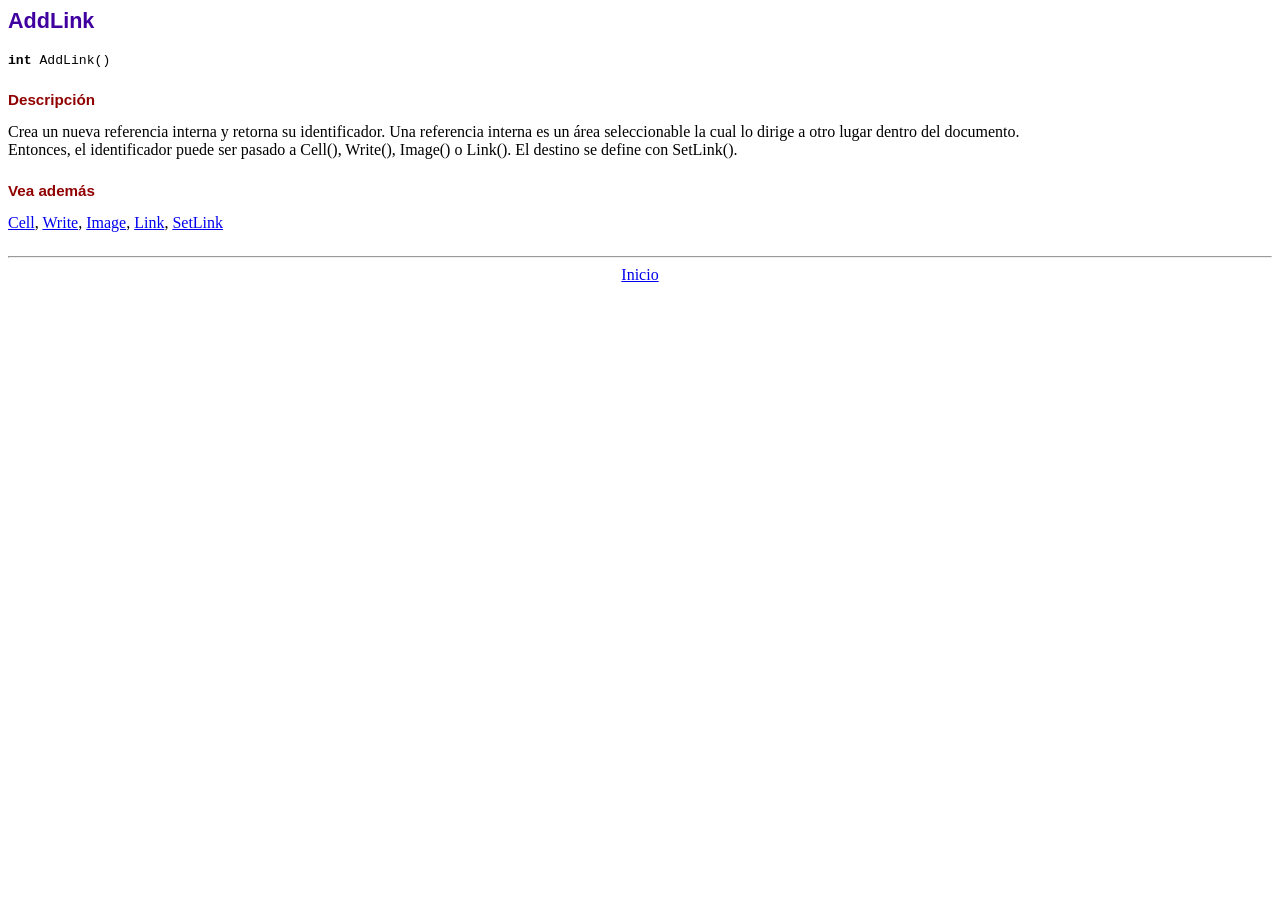
<file: FPDF/doc/addlink.htm>
<!DOCTYPE html PUBLIC "-//W3C//DTD HTML 4.01 Transitional//EN">
<html>
<head>
<meta http-equiv="Content-Type" content="text/html; charset=UTF-8">
<title>AddLink</title>
<link type="text/css" rel="stylesheet" href="../fpdf.css">
</head>
<body>
<h1>AddLink</h1>
<code><b>int</b> AddLink()</code>
<h2>Descripción</h2>
Crea un nueva referencia interna y retorna su identificador. Una referencia interna es un área seleccionable la cual lo dirige a otro lugar dentro del documento.
<br>
Entonces, el identificador puede ser pasado a Cell(), Write(), Image() o Link(). El destino se define con SetLink().
<h2>Vea además</h2>
<a href="cell.htm">Cell</a>,
<a href="write.htm">Write</a>,
<a href="image.htm">Image</a>,
<a href="link.htm">Link</a>,
<a href="setlink.htm">SetLink</a>
<hr style="margin-top:1.5em">
<div style="text-align:center"><a href="index.htm">Inicio</a></div>
</body>
</html>
</file>
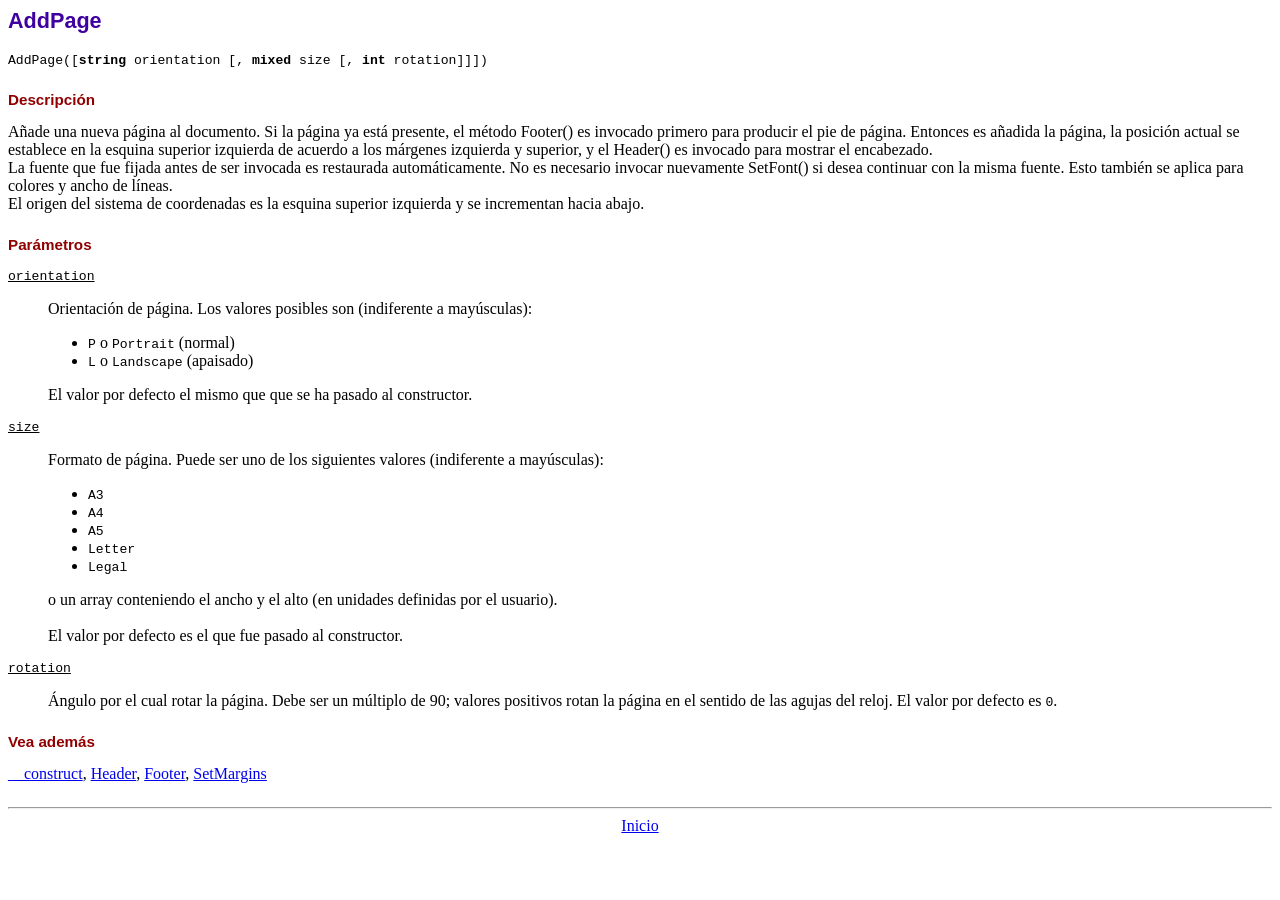
<file: FPDF/doc/addpage.htm>
<!DOCTYPE html PUBLIC "-//W3C//DTD HTML 4.01 Transitional//EN">
<html>
<head>
<meta http-equiv="Content-Type" content="text/html; charset=UTF-8">
<title>AddPage</title>
<link type="text/css" rel="stylesheet" href="../fpdf.css">
</head>
<body>
<h1>AddPage</h1>
<code>AddPage([<b>string</b> orientation [, <b>mixed</b> size [, <b>int</b> rotation]]])</code>
<h2>Descripción</h2>
Añade una nueva página al documento. Si la página ya está presente, el método Footer() es invocado primero para producir
el pie de página. Entonces es añadida la página, la posición actual se establece en la esquina superior izquierda de
acuerdo a los márgenes izquierda y superior, y el Header() es invocado para mostrar el encabezado.<br>
La fuente que fue fijada antes de ser invocada es restaurada automáticamente. No es necesario invocar nuevamente SetFont()
si desea continuar con la misma fuente. Esto también se aplica para colores y ancho de líneas.<br>
El origen del sistema de coordenadas es la esquina superior izquierda y se incrementan  hacia abajo.
<h2>Parámetros</h2>
<dl class="param">
<dt><code>orientation</code></dt>
<dd>
Orientación de página. Los valores posibles son (indiferente a mayúsculas):
<ul>
<li><code>P</code> o <code>Portrait</code> (normal)</li>
<li><code>L</code> o <code>Landscape</code> (apaisado)</li>
</ul>
El valor por defecto el mismo que que se ha pasado al constructor.
</dd>
<dt><code>size</code></dt>
<dd>
Formato de página. Puede ser uno de los siguientes valores (indiferente a mayúsculas):
<ul>
<li><code>A3</code></li>
<li><code>A4</code></li>
<li><code>A5</code></li>
<li><code>Letter</code></li>
<li><code>Legal</code></li>
</ul>
o un array conteniendo el ancho y el alto (en unidades definidas por el usuario).<br>
<br>
El valor por defecto es el que fue pasado al constructor.
</dd>
<dt><code>rotation</code></dt>
<dd>
Ángulo por el cual rotar la página. Debe ser un múltiplo de 90; valores positivos rotan
la página en el sentido de las agujas del reloj. El valor por defecto es <code>0</code>.
</dd>
</dl>
<h2>Vea además</h2>
<a href="__construct.htm">__construct</a>,
<a href="header.htm">Header</a>,
<a href="footer.htm">Footer</a>,
<a href="setmargins.htm">SetMargins</a>
<hr style="margin-top:1.5em">
<div style="text-align:center"><a href="index.htm">Inicio</a></div>
</body>
</html>
</file>
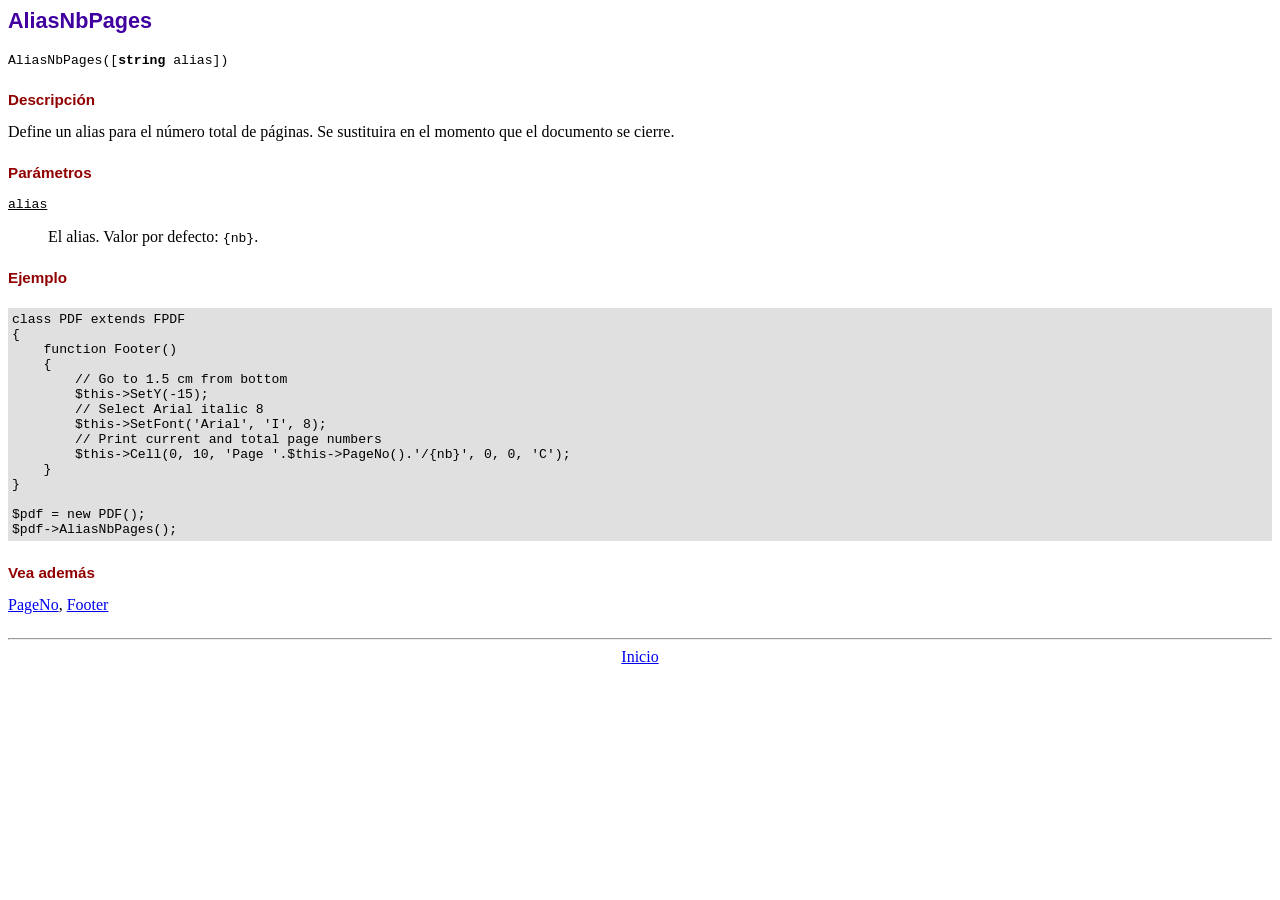
<file: FPDF/doc/aliasnbpages.htm>
<!DOCTYPE html PUBLIC "-//W3C//DTD HTML 4.01 Transitional//EN">
<html>
<head>
<meta http-equiv="Content-Type" content="text/html; charset=UTF-8">
<title>AliasNbPages</title>
<link type="text/css" rel="stylesheet" href="../fpdf.css">
</head>
<body>
<h1>AliasNbPages</h1>
<code>AliasNbPages([<b>string</b> alias])</code>
<h2>Descripción</h2>
Define un alias para el número total de páginas. Se sustituira en el momento que el documento se cierre.
<h2>Parámetros</h2>
<dl class="param">
<dt><code>alias</code></dt>
<dd>
El alias. Valor por defecto: <code>{nb}</code>.
</dd>
</dl>
<h2>Ejemplo</h2>
<div class="doc-source">
<pre><code>class PDF extends FPDF
{
    function Footer()
    {
        // Go to 1.5 cm from bottom
        $this-&gt;SetY(-15);
        // Select Arial italic 8
        $this-&gt;SetFont('Arial', 'I', 8);
        // Print current and total page numbers
        $this-&gt;Cell(0, 10, 'Page '.$this-&gt;PageNo().'/{nb}', 0, 0, 'C');
    }
}

$pdf = new PDF();
$pdf-&gt;AliasNbPages();</code></pre>
</div>
<h2>Vea además</h2>
<a href="pageno.htm">PageNo</a>,
<a href="footer.htm">Footer</a>
<hr style="margin-top:1.5em">
<div style="text-align:center"><a href="index.htm">Inicio</a></div>
</body>
</html>
</file>
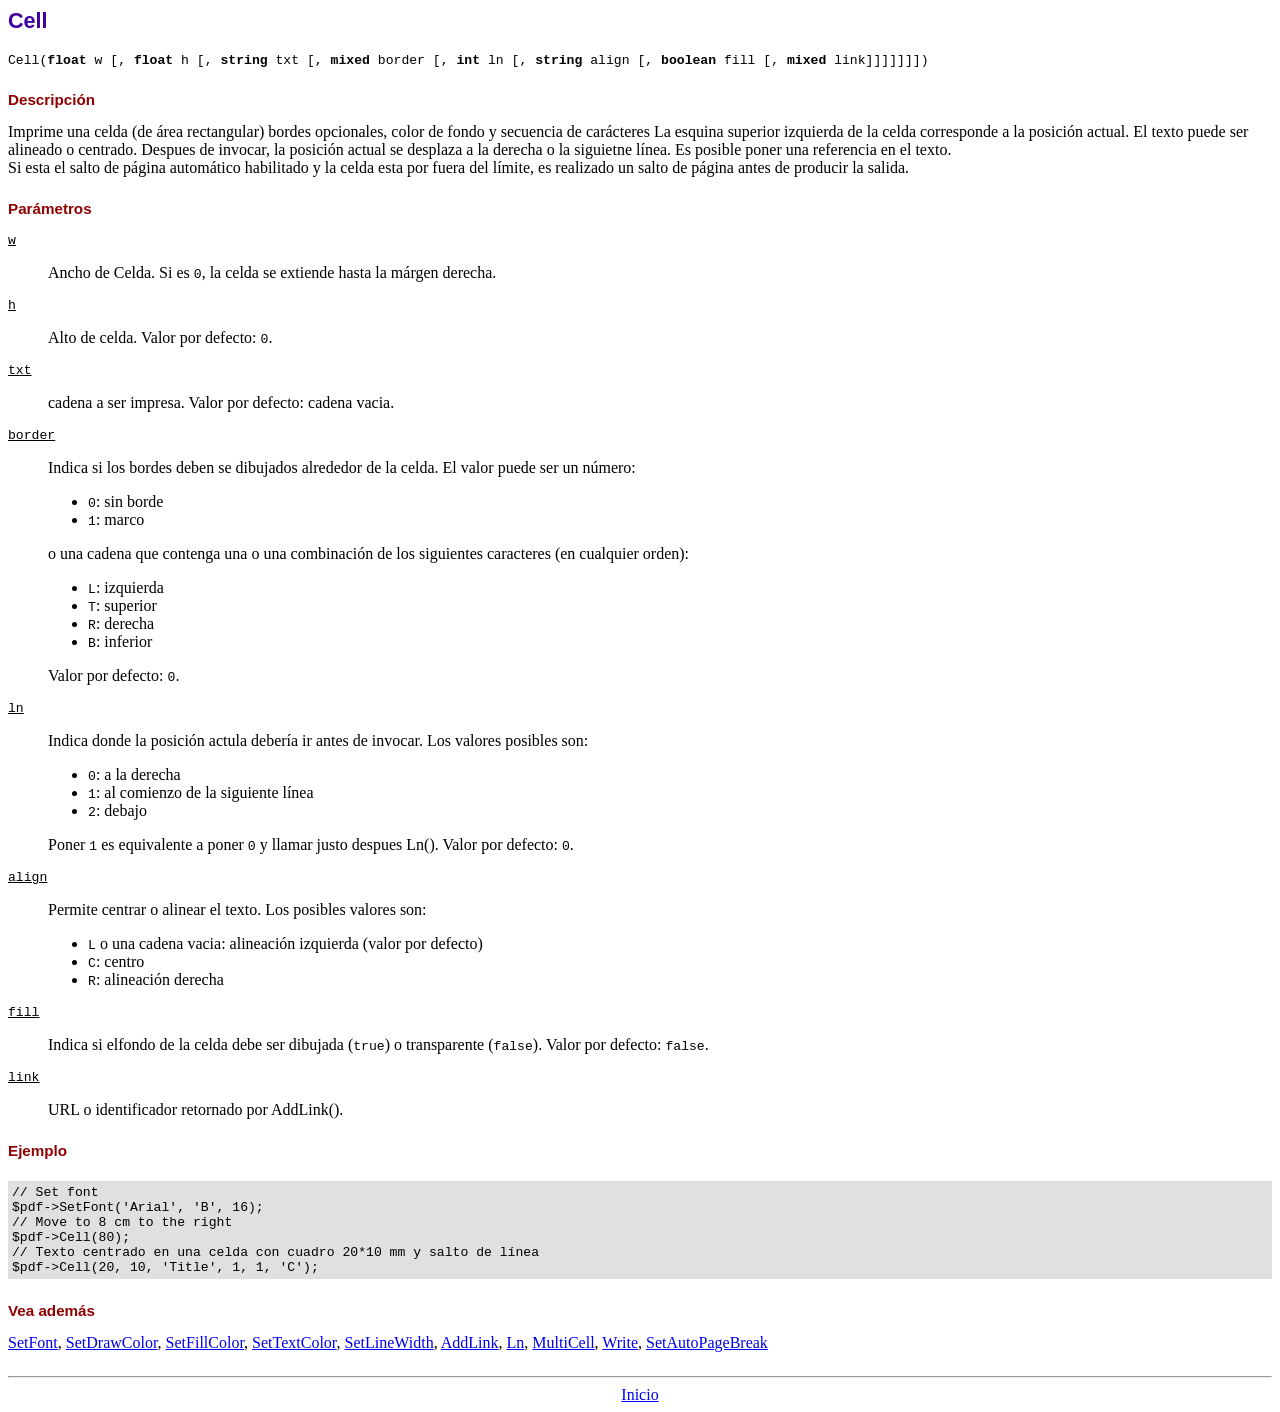
<file: FPDF/doc/cell.htm>
<!DOCTYPE html PUBLIC "-//W3C//DTD HTML 4.01 Transitional//EN">
<html>
<head>
<meta http-equiv="Content-Type" content="text/html; charset=UTF-8">
<title>Cell</title>
<link type="text/css" rel="stylesheet" href="../fpdf.css">
</head>
<body>
<h1>Cell</h1>
<code>Cell(<b>float</b> w [, <b>float</b> h [, <b>string</b> txt [, <b>mixed</b> border [, <b>int</b> ln [, <b>string</b> align [, <b>boolean</b> fill [, <b>mixed</b> link]]]]]]])</code>
<h2>Descripción</h2>
Imprime una celda (de área rectangular) bordes opcionales, color de fondo y secuencia de carácteres
La esquina superior izquierda de la celda corresponde a la posición actual. El texto puede ser alineado o centrado. Despues de invocar, la posición actual se desplaza a la derecha o la siguietne línea. Es posible poner una referencia en el texto.
<br>
Si esta el salto de página automático habilitado y la celda esta por fuera del límite, es realizado un salto de página antes de producir la salida.
<h2>Parámetros</h2>
<dl class="param">
<dt><code>w</code></dt>
<dd>
Ancho de Celda. Si es <code>0</code>, la celda se extiende hasta la márgen derecha.
</dd>
<dt><code>h</code></dt>
<dd>
Alto de celda.
Valor por defecto: <code>0</code>.
</dd>
<dt><code>txt</code></dt>
<dd>
cadena a ser impresa.
Valor por defecto: cadena vacia.
</dd>
<dt><code>border</code></dt>
<dd>
Indica si los bordes deben se dibujados alrededor de la celda. El valor puede ser un número:
<ul>
<li><code>0</code>: sin borde</li>
<li><code>1</code>: marco</li>
</ul>
o una cadena que contenga una o una combinación de los siguientes caracteres (en cualquier orden):
<ul>
<li><code>L</code>: izquierda</li>
<li><code>T</code>: superior</li>
<li><code>R</code>: derecha</li>
<li><code>B</code>: inferior</li>
</ul>
Valor por defecto: <code>0</code>.
</dd>
<dt><code>ln</code></dt>
<dd>
Indica donde la posición actula debería ir antes de invocar. Los valores posibles son:
<ul>
<li><code>0</code>: a la derecha</li>
<li><code>1</code>: al comienzo de la siguiente línea</li>
<li><code>2</code>: debajo</li>
</ul>
Poner <code>1</code> es equivalente a poner <code>0</code> y llamar justo despues Ln().
Valor por defecto: <code>0</code>.
</dd>
<dt><code>align</code></dt>
<dd>
Permite centrar o alinear el texto. Los posibles valores son:
<ul>
<li><code>L</code> o una cadena vacia: alineación izquierda (valor por defecto)</li>
<li><code>C</code>: centro</li>
<li><code>R</code>: alineación derecha</li>
</ul>
</dd>
<dt><code>fill</code></dt>
<dd>
Indica si elfondo de la celda debe ser dibujada (<code>true</code>) o transparente (<code>false</code>).
Valor por defecto: <code>false</code>.
</dd>
<dt><code>link</code></dt>
<dd>
URL o identificador retornado por AddLink().
</dd>
</dl>
<h2>Ejemplo</h2>
<div class="doc-source">
<pre><code>// Set font
$pdf-&gt;SetFont('Arial', 'B', 16);
// Move to 8 cm to the right
$pdf-&gt;Cell(80);
// Texto centrado en una celda con cuadro 20*10 mm y salto de línea
$pdf-&gt;Cell(20, 10, 'Title', 1, 1, 'C');</code></pre>
</div>
<h2>Vea además</h2>
<a href="setfont.htm">SetFont</a>,
<a href="setdrawcolor.htm">SetDrawColor</a>,
<a href="setfillcolor.htm">SetFillColor</a>,
<a href="settextcolor.htm">SetTextColor</a>,
<a href="setlinewidth.htm">SetLineWidth</a>,
<a href="addlink.htm">AddLink</a>,
<a href="ln.htm">Ln</a>,
<a href="multicell.htm">MultiCell</a>,
<a href="write.htm">Write</a>,
<a href="setautopagebreak.htm">SetAutoPageBreak</a>
<hr style="margin-top:1.5em">
<div style="text-align:center"><a href="index.htm">Inicio</a></div>
</body>
</html>
</file>
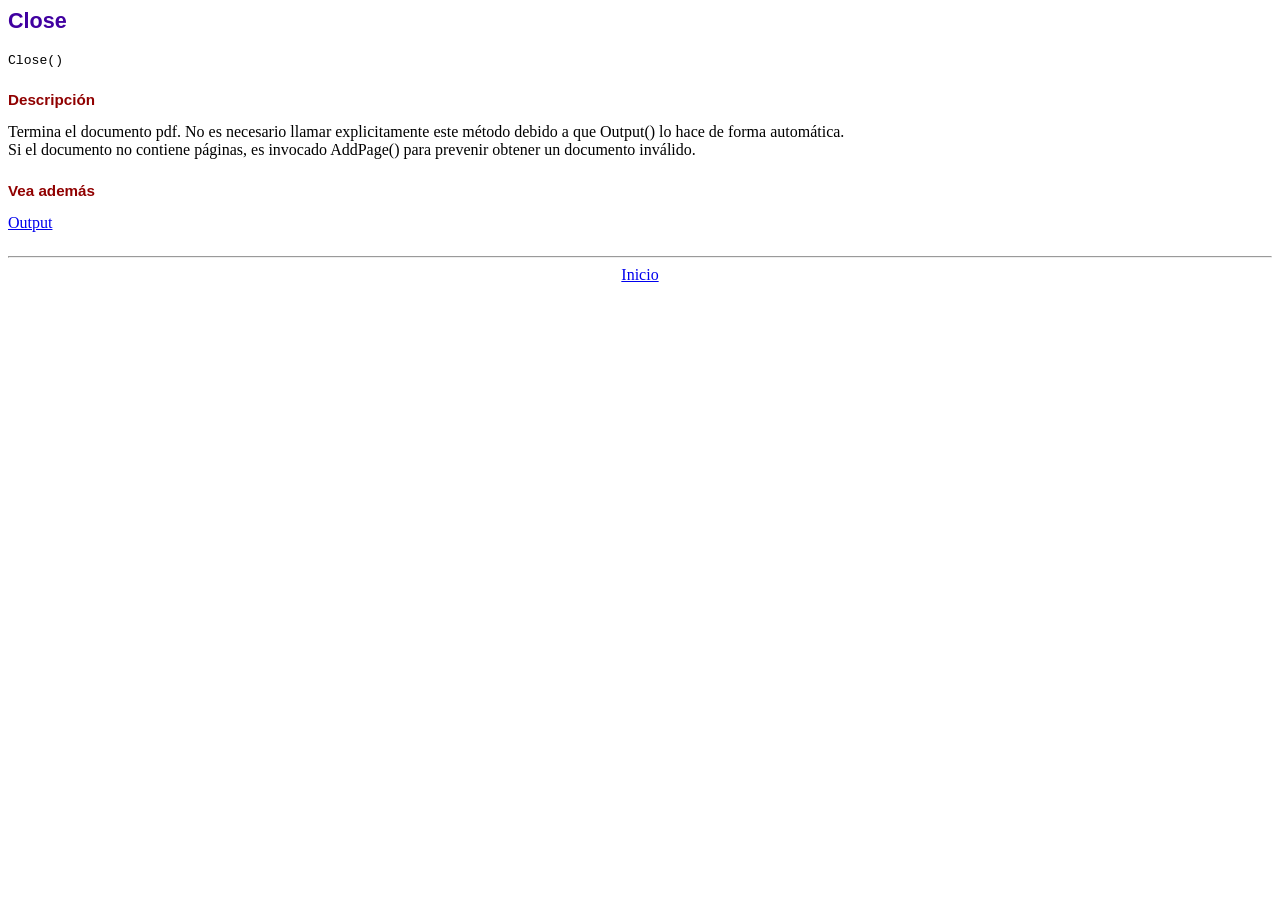
<file: FPDF/doc/close.htm>
<!DOCTYPE html PUBLIC "-//W3C//DTD HTML 4.01 Transitional//EN">
<html>
<head>
<meta http-equiv="Content-Type" content="text/html; charset=UTF-8">
<title>Close</title>
<link type="text/css" rel="stylesheet" href="../fpdf.css">
</head>
<body>
<h1>Close</h1>
<code>Close()</code>
<h2>Descripción</h2>
Termina el documento pdf. No es necesario llamar explicitamente este método debido a que
Output() lo hace de forma automática.
<br>
Si el documento no contiene páginas, es invocado AddPage() para prevenir obtener un documento inválido.
<h2>Vea además</h2>
<a href="output.htm">Output</a>
<hr style="margin-top:1.5em">
<div style="text-align:center"><a href="index.htm">Inicio</a></div>
</body>
</html>
</file>
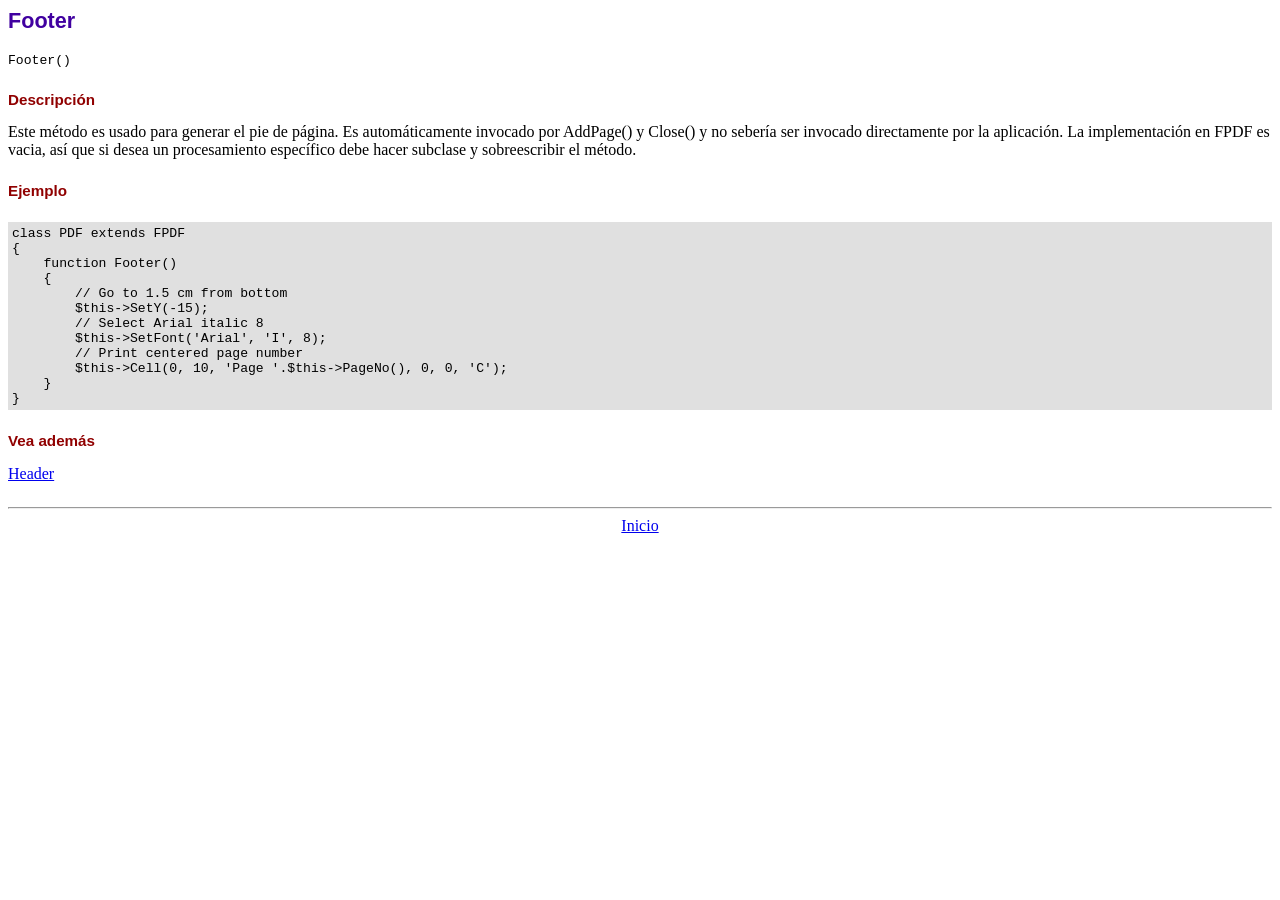
<file: FPDF/doc/footer.htm>
<!DOCTYPE html PUBLIC "-//W3C//DTD HTML 4.01 Transitional//EN">
<html>
<head>
<meta http-equiv="Content-Type" content="text/html; charset=UTF-8">
<title>Footer</title>
<link type="text/css" rel="stylesheet" href="../fpdf.css">
</head>
<body>
<h1>Footer</h1>
<code>Footer()</code>
<h2>Descripción</h2>
Este método es usado para generar el pie de página. Es automáticamente invocado por AddPage() y Close() y no sebería ser
invocado directamente por la aplicación. La implementación en FPDF es vacia, así que si desea un procesamiento específico
debe hacer subclase y sobreescribir el método.
<h2>Ejemplo</h2>
<div class="doc-source">
<pre><code>class PDF extends FPDF
{
    function Footer()
    {
        // Go to 1.5 cm from bottom
        $this-&gt;SetY(-15);
        // Select Arial italic 8
        $this-&gt;SetFont('Arial', 'I', 8);
        // Print centered page number
        $this-&gt;Cell(0, 10, 'Page '.$this-&gt;PageNo(), 0, 0, 'C');
    }
}</code></pre>
</div>
<h2>Vea además</h2>
<a href="header.htm">Header</a>
<hr style="margin-top:1.5em">
<div style="text-align:center"><a href="index.htm">Inicio</a></div>
</body>
</html>
</file>
<file: FPDF/fpdf.css>
body {font-family:"Times New Roman",serif}
h1 {font:bold 135% Arial,sans-serif; color:#4000A0; margin-bottom:0.9em}
h2 {font:bold 95% Arial,sans-serif; color:#900000; margin-top:1.5em; margin-bottom:1em}
dl.param dt {text-decoration:underline}
dl.param dd {margin-top:1em; margin-bottom:1em}
dl.param ul {margin-top:1em; margin-bottom:1em}
tt, code, kbd {font-family:"Courier New",Courier,monospace; font-size:82%}
div.source {margin-top:1.4em; margin-bottom:1.3em}
div.source pre {display:table; border:1px solid #24246A; width:100%; margin:0em; font-family:inherit; font-size:100%}
div.source code {display:block; border:1px solid #C5C5EC; background-color:#F0F5FF; padding:6px; color:#000000}
div.doc-source {margin-top:1.4em; margin-bottom:1.3em}
div.doc-source pre {display:table; width:100%; margin:0em; font-family:inherit; font-size:100%}
div.doc-source code {display:block; background-color:#E0E0E0; padding:4px}
.kw {color:#000080; font-weight:bold}
.str {color:#CC0000}
.cmt {color:#008000}
p.demo {text-align:center; margin-top:-0.9em}
a.demo {text-decoration:none; font-weight:bold; color:#0000CC}
a.demo:link {text-decoration:none; font-weight:bold; color:#0000CC}
a.demo:hover {text-decoration:none; font-weight:bold; color:#0000FF}
a.demo:active {text-decoration:none; font-weight:bold; color:#0000FF}
</file>
